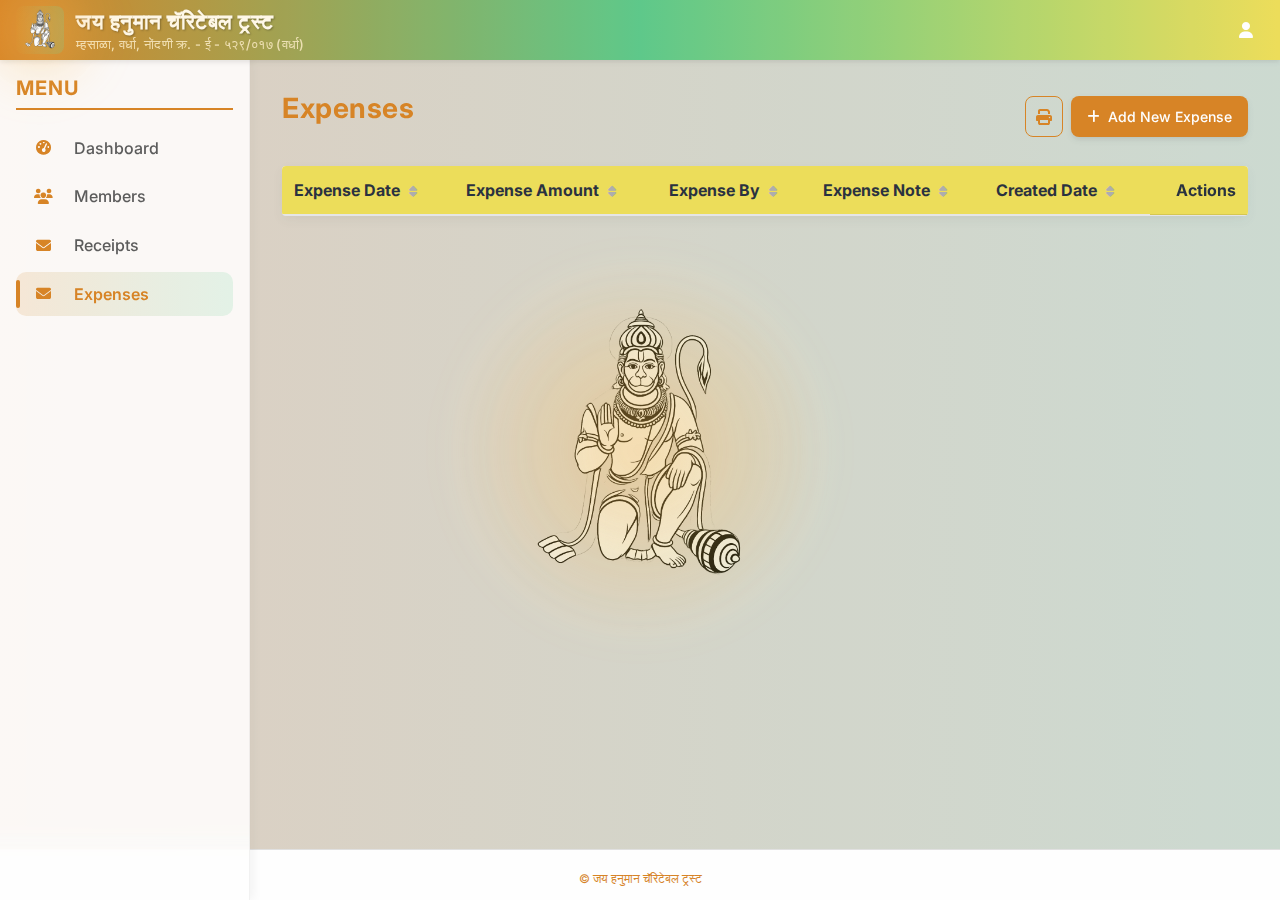
<file: expense.html>
<!DOCTYPE html>
<html lang="en">

<head>
    <meta charset="UTF-8">
    <meta name="viewport" content="width=device-width, initial-scale=1.0">
    <title>Expenses</title>
    <!-- Bootstrap CSS -->
    <link href="https://cdn.jsdelivr.net/npm/bootstrap@5.3.0/dist/css/bootstrap.min.css" rel="stylesheet">
    <!-- Font Awesome -->
    <link rel="stylesheet" href="https://cdnjs.cloudflare.com/ajax/libs/font-awesome/6.4.0/css/all.min.css">
    <!-- Example for Inter -->
    <link href="https://fonts.googleapis.com/css2?family=Inter:wght@400;600&display=swap" rel="stylesheet">

    <!-- Custom CSS -->
    <link rel="stylesheet" href="expense.css">
</head>

<body>
    <!-- Loader -->
    <div class="loader-container" id="loader">
        <div class="loader"></div>
        <div class="loader-text">Loading...</div>
    </div>

    <!-- Navbar -->
    <nav class="navbar">
        <div class="navbar-container">
            <div class="d-flex align-items-center">
                <div class="sidebar-toggle me-2" id="sidebarToggle">
                    <i class="fas fa-bars"></i>
                </div>
                <div class="logo-container">
                    <div class="logo-glow-wrapper">
                        <img src="Hanumanji.png" alt="Logo" class="logo-img">
                    </div>
                    <div class="logo-text">
                        <div class="main-heading">जय हनुमान चॅरिटेबल ट्रस्ट</div>
                        <div class="subheading">म्हसाळा, वर्धा, नोंदणी क्र. - ई - ५२९/०१७ (वर्धा)</div>
                    </div>
                </div>
            </div>

            <div class="dropdown">
                <div class="user-icon" id="userIcon" data-bs-toggle="dropdown" aria-expanded="false">
                    <i class="fas fa-user"></i>
                </div>
                <ul class="dropdown-menu dropdown-menu-end" id="dropdownMenu">
                    <li><a class="dropdown-item" href="#"><i class="fas fa-user me-2"></i> Profile</a></li>
                    <li><a class="dropdown-item" href="#"><i class="fas fa-cog me-2"></i> Settings</a></li>
                    <li><a class="dropdown-item" href="#"><i class="fas fa-question-circle me-2"></i> Help</a></li>
                    <li>
                        <hr class="dropdown-divider">
                    </li>
                    <li><a class="dropdown-item text-danger fw-bold" href="#"><i class="fas fa-sign-out-alt me-2"></i>
                            Logout</a></li>
                </ul>
            </div>
        </div>
    </nav>

    <!-- Sidebar Backdrop -->
    <div class="sidebar-backdrop" id="sidebarBackdrop"></div>

    <!-- Sidebar -->
    <aside class="sidebar" id="sidebar">
        <h5 class="sidebar-header mb-3">Menu</h5>
        <ul class="nav flex-column sidebar-menu">
            <li class="nav-item">
                <a class="nav-link" href="index.html" id="dashboard-link">
                    <i class="fas fa-tachometer-alt me-2"></i> Dashboard
                </a>
            </li>
            <li class="nav-item">
                <a class="nav-link" href="members.html" id="members-link">
                    <i class="fas fa-users me-2"></i> Members
                </a>
            </li>
            <li class="nav-item">
                <a class="nav-link active" href="receipt.html" id="receipt-link">
                    <i class="fas fa-envelope me-2"></i> Receipts
                </a>
            </li>
            <li class="nav-item">
                <a class="nav-link active" href="expense.html" id="expense-link">
                    <i class="fas fa-envelope me-2"></i> Expenses
                </a>
            </li>
        </ul>
    </aside>

    <!-- Main Content -->
    <main class="main-content" id="mainContent">
        <!-- Page Header -->
        <div class="page-header d-flex justify-content-between align-items-center flex-column flex-sm-row">
            <h1 class="page-title">Expenses</h1>
        
            <div class="header-actions d-flex gap-2">
                <button id="btn-print" class="print-btn" title="Print">
                    <i class="fas fa-print"></i>
                </button>
        
                <button id="btn-add-receipt" class="add-expense-btn">
                    <i class="fas fa-plus"></i>
                    <span>Add New Expense</span>
                </button>
            </div>
        </div>
        

        <!-- Members Table -->
        <div class="table-container">
            <div class="table-responsive">
                <table class="table table-hover" id="members-table">
                    <thead>
                        <tr>
                            <th class="sortable" data-sort="date">Expense Date <i class="fas fa-sort"></i></th>
                            <th class="sortable" data-sort="amount">Expense Amount <i class="fas fa-sort"></i></th>
                            <th class="sortable" data-sort="name">Expense By <i class="fas fa-sort"></i></th>
                            <th class="sortable" data-sort="note">Expense Note <i class="fas fa-sort"></i></th>
                            <th class="sortable" data-sort="cdate">Created Date <i class="fas fa-sort"></i></th>
                            <th class="text-end">Actions</th>
                        </tr>
                    </thead>
                    <tbody id="members-tbody">
                        <!-- Dynamic content will be inserted here -->
                    </tbody>
                </table>
            </div>
        </div>
    </main>

    <!-- Footer -->
    <footer class="footer">
        <div class="container-fluid">
            <div class="footer-links">
                <!-- Optional links -->
                <!-- <a href="#" class="footer-link">Privacy Policy</a>
            <a href="#" class="footer-link">Terms</a> -->
            </div>
            <p class="copyright">
                &copy; जय हनुमान चॅरिटेबल ट्रस्ट
            </p>
        </div>
    </footer>


    <!-- Expense Modal -->
    <div class="modal fade" id="expense-modal" tabindex="-1" aria-hidden="true">
        <div class="modal-dialog modal-dialog-centered modal-lg">
            <div class="modal-content shadow-lg">
                <div class="modal-header bg-light border-bottom">
                    <h5 class="modal-title" id="modal-title">Add New Expense</h5>
                    <button type="button" class="btn-close" id="btn-cancel" data-bs-dismiss="modal"
                        aria-label="Close"></button>
                </div>
                <div class="modal-body px-4 py-3">
                    <form id="memberForm">
                        <div class="row g-3">
                            <!-- Expense Date -->
                            <div class="col-md-6 position-relative">
                                <label for="expense-date" class="form-label fw-semibold">
                                    <i class="bi bi-calendar-date me-1 text-primary" data-bs-toggle="tooltip"
                                        title="Select the date of the expense"></i>
                                    Expense Date ( खर्च दिनांक )
                                </label>
                                <input type="date" class="form-control shadow-sm" id="expense-date" required>
                            </div>

                            <!-- Expense Amount -->
                            <div class="col-md-6 position-relative">
                                <label for="expense-amount" class="form-label fw-semibold">
                                    <i class="bi bi-currency-rupee me-1 text-success" data-bs-toggle="tooltip"
                                        title="Enter the total expense amount"></i>
                                    Expense Amount ( खर्च रक्कम )
                                </label>
                                <input type="number" class="form-control shadow-sm" id="expense-amount" required>
                            </div>

                            <!-- Member Name -->
                            <div class="col-12 position-relative">
                                <label for="expense-member-name" class="form-label fw-semibold">
                                    <i class="bi bi-person-circle me-1 text-info" data-bs-toggle="tooltip"
                                        title="Enter or search for the member's name"></i>
                                    Name ( नाव )
                                </label>
                                <input type="text" class="form-control shadow-sm" id="expense-member-name"
                                    list="members-list" autocomplete="off" required
                                    placeholder="Start typing to search members...">
                                <datalist id="members-list">
                                    <!-- Options loaded dynamically -->
                                </datalist>
                                <input type="hidden" id="expense-member-id" value="">
                            </div>

                            <!-- Expense Note -->
                            <div class="col-12 position-relative">
                                <label for="expense-note" class="form-label fw-semibold">
                                    <i class="bi bi-journal-text me-1 text-warning" data-bs-toggle="tooltip"
                                        title="Add a short note or purpose of the expense"></i>
                                    Expense Note ( खर्चाची नोंद )
                                </label>
                                <textarea class="form-control shadow-sm" id="expense-note" rows="3" required></textarea>
                            </div>

                            <input type="hidden" id="edit-expense-id" value="">
                        </div>

                        <div class="d-flex justify-content-end gap-2 mt-4">
                            <button type="button" class="btn btn-outline-secondary px-4"
                                style="font-size: 12px;height: 30px;" data-bs-dismiss="modal"
                                id="btn-cancel">Cancel</button>
                            <button type="button" class="btn btn-primary px-4" style="font-size: 12px;height: 30px;"
                                id="btn-save">Save Expense</button>
                        </div>
                    </form>
                </div>
            </div>
        </div>
    </div>


    <!-- Bootstrap Bundle with Popper -->
    <script src="https://cdn.jsdelivr.net/npm/bootstrap@5.3.0/dist/js/bootstrap.bundle.min.js"></script>
    <script src="expense.js"></script>
</body>

</html>
</file>
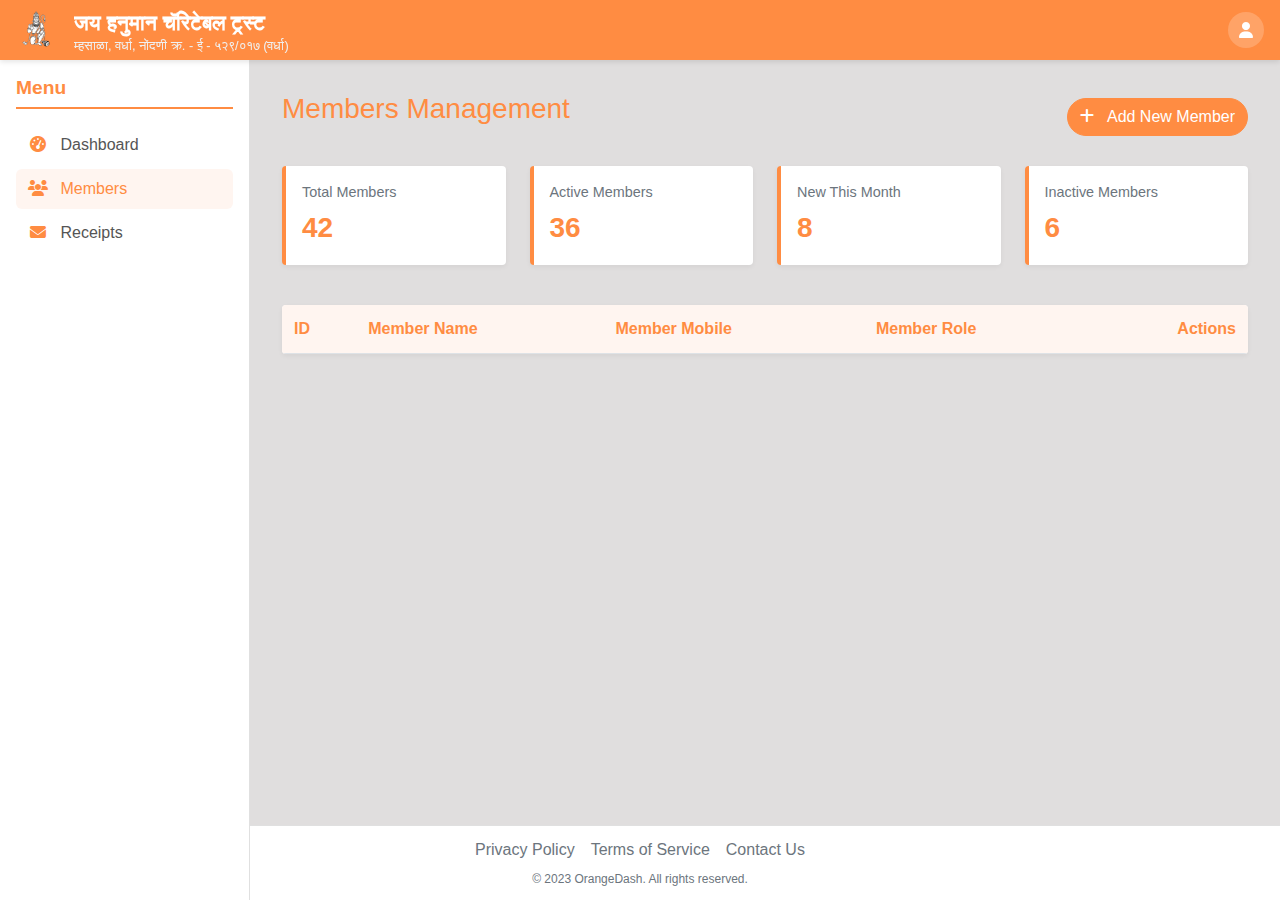
<file: members.html>
<!DOCTYPE html>
<html lang="en">

<head>
    <meta charset="UTF-8">
    <meta name="viewport" content="width=device-width, initial-scale=1.0">
    <title>Trust Members</title>
    <!-- Bootstrap CSS -->
    <link href="https://cdn.jsdelivr.net/npm/bootstrap@5.3.0/dist/css/bootstrap.min.css" rel="stylesheet">
    <!-- Font Awesome -->
    <link rel="stylesheet" href="https://cdnjs.cloudflare.com/ajax/libs/font-awesome/6.4.0/css/all.min.css">
    <!-- Custom CSS -->
    <style>
        :root {
            --primary-color: #ff8c42;
            --primary-hover: #e07d3a;
            --light-bg: #f9f9f9;
            --card-shadow: 0 2px 5px rgba(0, 0, 0, 0.05);
            --sidebar-width: 250px;
            --navbar-height: 60px;
        }

        * {
            box-sizing: border-box;
        }

        body {
            font-family: 'Bahnschrift', sans-serif;
            background-color: #e0dede;
            margin: 0;
            padding: 0;
            min-height: 100vh;
            display: flex;
            flex-direction: column;
            overflow-x: hidden;
        }

        /* Navbar Styles */
        .navbar {
            background-color: var(--primary-color);
            color: white;
            box-shadow: 0 2px 5px rgba(0, 0, 0, 0.1);
            position: fixed;
            top: 0;
            left: 0;
            right: 0;
            height: var(--navbar-height);
            z-index: 1000;
            padding: 0.5rem 1rem;
        }

        .navbar-container {
            display: flex;
            align-items: center;
            justify-content: space-between;
            width: 100%;
            height: 100%;
        }

        .logo-container {
            display: flex;
            align-items: center;
            gap: 10px;
        }

        .logo-img {
            height: 40px;
            width: auto;
            margin-right: 0.5rem;
        }

        .logo-text {
            white-space: nowrap;
            overflow: hidden;
            text-overflow: ellipsis;
        }

        .logo-text .main-heading {
            font-size: 1rem;
            font-weight: bold;
            margin: 0;
        }

        .logo-text .subheading {
            font-size: 0.65rem;
            font-weight: 400;
            color: #f0f0f0;
            margin: 0;
            line-height: 1.2;
            display: none;
        }

        .sidebar-toggle, .user-icon {
            background: rgba(255, 255, 255, 0.2);
            width: 36px;
            height: 36px;
            border-radius: 50%;
            display: flex;
            align-items: center;
            justify-content: center;
            transition: all 0.3s;
            color: white;
            cursor: pointer;
            flex-shrink: 0;
        }

        .sidebar-toggle:hover, .user-icon:hover {
            background: rgba(255, 255, 255, 0.3);
        }

        .dropdown-menu {
            border-radius: 8px;
            box-shadow: 0 2px 10px rgba(0, 0, 0, 0.1);
            border: none;
        }

        .dropdown-item:hover {
            background-color: #fff5f0;
            color: var(--primary-color);
        }

        .dropdown-item i {
            width: 20px;
            text-align: center;
            margin-right: 8px;
            color: var(--primary-color);
        }

        /* Sidebar Styles */
        .sidebar {
            background-color: white;
            color: #333;
            width: var(--sidebar-width);
            position: fixed;
            top: var(--navbar-height);
            bottom: 0;
            left: calc(-1 * var(--sidebar-width));
            z-index: 900;
            transition: transform 0.3s ease;
            overflow-y: auto;
            padding: 1rem;
            border-right: 1px solid #e0e0e0;
        }

        .sidebar.active {
            transform: translateX(var(--sidebar-width));
        }

        .sidebar-backdrop {
            position: fixed;
            top: var(--navbar-height);
            left: 0;
            right: 0;
            bottom: 0;
            background-color: rgba(0, 0, 0, 0.5);
            z-index: 800;
            display: none;
        }

        .sidebar-header {
            font-size: 1.2rem;
            font-weight: bold;
            color: var(--primary-color);
            border-bottom: 2px solid var(--primary-color);
            padding-bottom: 0.5rem;
            margin-bottom: 1rem;
        }

        .sidebar-menu .nav-link {
            color: #555;
            border-radius: 6px;
            padding: 0.5rem 0.75rem;
            margin-bottom: 0.25rem;
        }

        .sidebar-menu .nav-link:hover,
        .sidebar-menu .nav-link.active {
            background-color: #fff5f0;
            color: var(--primary-color);
        }

        .sidebar-menu .nav-link i {
            width: 20px;
            text-align: center;
            color: var(--primary-color);
            margin-right: 0.5rem;
        }

        .main-content {
            margin-top: var(--navbar-height);
            padding: 1rem;
            transition: margin-left 0.3s ease;
        }

        .sidebar-open .main-content {
            margin-left: var(--sidebar-width);
        }

        .page-title {
            color: var(--primary-color);
            font-size: 1.5rem;
            margin-bottom: 1rem;
        }

        .btn-primary {
            background-color: var(--primary-color);
            border-color: var(--primary-color);
        }

        .btn-primary:hover {
            background-color: var(--primary-hover);
            border-color: var(--primary-hover);
        }

        /* Stats Cards */
        .stat-card {
            background-color: white;
            border-left: 4px solid var(--primary-color);
            box-shadow: var(--card-shadow);
            padding: 1rem;
            border-radius: 0.25rem;
            height: 100%;
        }

        .stat-title {
            color: #6c757d;
            font-size: 0.85rem;
            margin-bottom: 0.25rem;
        }

        .stat-value {
            color: var(--primary-color);
            font-weight: bold;
            font-size: 1.5rem;
            margin: 0;
        }

        /* Table Styles */
        .table-container {
            background-color: white;
            border-radius: 0.25rem;
            box-shadow: var(--card-shadow);
            overflow: hidden;
        }

        .table {
            margin-bottom: 0;
            width: 100%;
        }

        .table th {
            background-color: #fff5f0;
            color: var(--primary-color);
            padding: 0.75rem;
            white-space: nowrap;
        }

        .table td {
            padding: 0.75rem;
            vertical-align: middle;
        }

        .table-hover tbody tr:hover {
            background-color: #fffaf5;
        }

        .action-btn {
            border: none;
            background: none;
            padding: 0.25rem;
            font-size: 1rem;
        }

        .view-btn {
            color: #3498db;
        }

        .edit-btn {
            color: #2ecc71;
        }

        .delete-btn {
            color: #e74c3c;
        }

        /* Footer Styles */
        .footer {
            background-color: white;
            border-top: 1px solid #e0e0e0;
            padding: 0.75rem 1rem;
            margin-top: auto;
        }

        .footer-links {
            display: flex;
            justify-content: center;
            flex-wrap: wrap;
            margin-bottom: 0.5rem;
        }

        .footer-link {
            padding: 0 0.5rem;
            color: #6c757d;
            text-decoration: none;
        }

        .footer-link:hover {
            color: var(--primary-color);
        }

        .copyright {
            text-align: center;
            color: #6c757d;
            font-size: 0.75rem;
            margin: 0;
        }

        /* Loader styles */
        .loader-container {
            position: fixed;
            top: 0;
            left: 0;
            width: 100%;
            height: 100%;
            background-color: rgba(255, 255, 255, 0.8);
            display: flex;
            flex-direction: column;
            justify-content: center;
            align-items: center;
            z-index: 9999;
        }

        .loader {
            border: 5px solid #f3f3f3;
            border-top: 5px solid var(--primary-color);
            border-radius: 50%;
            width: 50px;
            height: 50px;
            animation: spin 1s linear infinite;
            margin-bottom: 15px;
        }

        .loader-text {
            color: var(--primary-color);
            font-weight: bold;
        }

        @keyframes spin {
            0% { transform: rotate(0deg); }
            100% { transform: rotate(360deg); }
        }

        /* Modal styles */
        .modal-header {
            border-bottom-color: #eee;
        }

        .modal-title {
            color: var(--primary-color);
        }

        .form-control:focus, .form-select:focus {
            border-color: var(--primary-color);
            box-shadow: 0 0 0 0.25rem rgba(255, 140, 66, 0.25);
        }

        /* Responsive adjustments */
        @media (min-width: 576px) {
            .logo-text .main-heading {
                font-size: 1.1rem;
            }
            
            .logo-text .subheading {
                display: block;
            }
            
            .main-content {
                padding: 1.5rem;
            }
        }

        @media (min-width: 768px) {
            .sidebar {
                transform: translateX(0);
                left: 0;
            }
            
            .sidebar-backdrop {
                display: none !important;
            }
            
            .main-content {
                margin-left: var(--sidebar-width);
            }
            
            .sidebar-toggle {
                display: none;
            }
            
            .logo-text .main-heading {
                font-size: 1.2rem;
            }
            
            .logo-text .subheading {
                font-size: 0.7rem;
            }
            
            .page-title {
                font-size: 1.75rem;
            }
        }

        @media (min-width: 992px) {
            .main-content {
                padding: 2rem;
            }
            
            .stat-title {
                font-size: 0.9rem;
            }
            
            .stat-value {
                font-size: 1.75rem;
            }
        }

        @media (min-width: 1200px) {
            .logo-text .main-heading {
                font-size: 1.3rem;
            }
            
            .logo-text .subheading {
                font-size: 0.8rem;
            }
        }

        /* Print styles */
        @media print {
            .navbar, .sidebar, .footer {
                display: none;
            }
            
            .main-content {
                margin: 0;
                padding: 0;
            }
        }
    </style>
</head>

<body>
    <!-- Loader -->
    <div class="loader-container" id="loader">
        <div class="loader"></div>
        <div class="loader-text">Loading...</div>
    </div>

    <!-- Navbar -->
    <nav class="navbar">
        <div class="navbar-container">
            <div class="d-flex align-items-center">
                <div class="sidebar-toggle me-2" id="sidebarToggle">
                    <i class="fas fa-bars"></i>
                </div>
                <div class="logo-container">
                    <img src="Hanumanji.png" alt="Logo" class="logo-img">
                    <div class="logo-text">
                        <div class="main-heading">जय हनुमान चॅरिटेबल ट्रस्ट</div>
                        <div class="subheading">म्हसाळा, वर्धा, नोंदणी क्र. - ई - ५२९/०१७ (वर्धा)</div>
                    </div>
                </div>
            </div>

            <div class="dropdown">
                <div class="user-icon" id="userIcon" data-bs-toggle="dropdown" aria-expanded="false">
                    <i class="fas fa-user"></i>
                </div>
                <ul class="dropdown-menu dropdown-menu-end" id="dropdownMenu">
                    <li><a class="dropdown-item" href="#"><i class="fas fa-user me-2"></i> Profile</a></li>
                    <li><a class="dropdown-item" href="#"><i class="fas fa-cog me-2"></i> Settings</a></li>
                    <li><a class="dropdown-item" href="#"><i class="fas fa-question-circle me-2"></i> Help</a></li>
                    <li><hr class="dropdown-divider"></li>
                    <li><a class="dropdown-item text-danger fw-bold" href="#"><i class="fas fa-sign-out-alt me-2"></i> Logout</a></li>
                </ul>
            </div>
        </div>
    </nav>

    <!-- Sidebar Backdrop -->
    <div class="sidebar-backdrop" id="sidebarBackdrop"></div>

    <!-- Sidebar -->
    <aside class="sidebar" id="sidebar">
        <h5 class="sidebar-header mb-3">Menu</h5>
        <ul class="nav flex-column sidebar-menu">
            <li class="nav-item">
                <a class="nav-link" href="index.html" id="dashboard-link">
                    <i class="fas fa-tachometer-alt me-2"></i> Dashboard
                </a>
            </li>
            <li class="nav-item">
                <a class="nav-link active" href="members.html" id="members-link">
                    <i class="fas fa-users me-2"></i> Members
                </a>
            </li>
            <li class="nav-item">
                <a class="nav-link" href="receipt.html" id="receipt-link">
                    <i class="fas fa-envelope me-2"></i> Receipts
                </a>
            </li>
        </ul>
    </aside>

    <!-- Main Content -->
    <main class="main-content" id="mainContent">
        <!-- Page Header -->
        <div class="d-flex justify-content-between align-items-center mb-4 flex-column flex-sm-row">
            <h1 class="page-title">Members Management</h1>
            <button class="btn btn-primary rounded-pill mt-2 mt-sm-0" id="btn-add-member">
                <i class="fas fa-plus me-2"></i> Add New Member
            </button>
        </div>

        <!-- Stats Cards -->
        <div class="row mb-4">
            <div class="col-6 col-md-3 mb-3">
                <div class="stat-card">
                    <div class="stat-title">Total Members</div>
                    <div class="stat-value">42</div>
                </div>
            </div>
            <div class="col-6 col-md-3 mb-3">
                <div class="stat-card">
                    <div class="stat-title">Active Members</div>
                    <div class="stat-value">36</div>
                </div>
            </div>
            <div class="col-6 col-md-3 mb-3">
                <div class="stat-card">
                    <div class="stat-title">New This Month</div>
                    <div class="stat-value">8</div>
                </div>
            </div>
            <div class="col-6 col-md-3 mb-3">
                <div class="stat-card">
                    <div class="stat-title">Inactive Members</div>
                    <div class="stat-value">6</div>
                </div>
            </div>
        </div>

        <!-- Members Table -->
        <div class="table-container">
            <div class="table-responsive">
                <table class="table table-hover" id="members-table">
                    <thead>
                        <tr>
                            <th>ID</th>
                            <th>Member Name</th>
                            <th>Member Mobile</th>
                            <th>Member Role</th>
                            <th class="text-end">Actions</th>
                        </tr>
                    </thead>
                    <tbody id="members-tbody">
                        <!-- Dynamic content will be inserted here -->
                    </tbody>
                </table>
            </div>
        </div>
    </main>

    <!-- Footer -->
    <footer class="footer">
        <div class="container-fluid">
            <div class="footer-links">
                <a href="#" class="footer-link">Privacy Policy</a>
                <a href="#" class="footer-link">Terms of Service</a>
                <a href="#" class="footer-link">Contact Us</a>
            </div>
            <p class="copyright">&copy; 2023 OrangeDash. All rights reserved.</p>
        </div>
    </footer>

    <!-- Member Modal -->
    <div class="modal fade" id="member-modal" tabindex="-1" aria-hidden="true">
        <div class="modal-dialog modal-dialog-centered">
            <div class="modal-content">
                <div class="modal-header">
                    <h5 class="modal-title" id="modal-title">Add New Member</h5>
                    <button type="button" class="btn-close" data-bs-dismiss="modal" aria-label="Close"></button>
                </div>
                <div class="modal-body">
                    <form id="memberForm">
                        <div class="mb-3">
                            <label for="firstName" class="form-label">First Name (प्रथम नाम)</label>
                            <input type="text" class="form-control" id="firstName" required>
                        </div>

                        <div class="mb-3">
                            <label for="lastName" class="form-label">Last Name (सरनेम)</label>
                            <input type="text" class="form-control" id="lastName" required>
                        </div>

                        <div class="mb-3">
                            <label for="mobile" class="form-label">Mobile (मोबाइल नंबर)</label>
                            <input type="tel" class="form-control" id="mobile" pattern="[0-9]{10}" inputmode="numeric" maxlength="10" required>
                        </div>

                        <div class="mb-3">
                            <label for="email" class="form-label">Email (ईमेल पता)</label>
                            <input type="email" class="form-control" id="email" required>
                        </div>

                        <div class="mb-3">
                            <label for="role" class="form-label">Role (पदनाम)</label>
                            <select id="role" class="form-select" required>
                                <option value="">Select a role</option>
                                <option value="Adhyaksha (अध्यक्ष)">Adhyaksha (अध्यक्ष)</option>
                                <option value="Upadhyaksha (उपाध्यक्ष)">Upadhyaksha (उपाध्यक्ष)</option>
                                <option value="Koshadhyaksha (कोषाध्यक्ष)">Koshadhyaksha (कोषाध्यक्ष)</option>
                                <option value="Sadasya (सदस्य)">Sadasya (सदस्य)</option>
                            </select>
                        </div>

                        <input type="hidden" id="edit-member-id" value="">

                        <div class="d-flex justify-content-end gap-2 mt-4">
                            <button type="button" class="btn btn-secondary" data-bs-dismiss="modal">Cancel</button>
                            <button type="button" class="btn btn-primary" id="btn-save-member">Add Member</button>
                        </div>
                    </form>
                </div>
            </div>
        </div>
    </div>

    <!-- Bootstrap Bundle with Popper -->
    <script src="https://cdn.jsdelivr.net/npm/bootstrap@5.3.0/dist/js/bootstrap.bundle.min.js"></script>
    
    <!-- JavaScript -->
    <script>
        // Replace with your web app URL from Apps Script
        const scriptUrl = 'https://script.google.com/macros/s/AKfycbz2Dcq28o3NEUTnDBklm0QuTMONwUqIXAuOt0_v9NnmjctfAeS0YutIl9gsIV8ZwJtm/exec';
        let allRecords = []; // Store all records for easy access

        // Initialize Bootstrap components
        document.addEventListener('DOMContentLoaded', function() {
            // Initialize modal
            const memberModal = new bootstrap.Modal(document.getElementById('member-modal'));
            
            // Toggle sidebar on mobile
            const sidebar = document.getElementById('sidebar');
            const sidebarToggle = document.getElementById('sidebarToggle');
            const sidebarBackdrop = document.getElementById('sidebarBackdrop');
            const mainContent = document.getElementById('mainContent');
            
            sidebarToggle.addEventListener('click', function() {
                sidebar.classList.toggle('active');
                mainContent.classList.toggle('sidebar-open');
                if (sidebar.classList.contains('active')) {
                    sidebarBackdrop.style.display = 'block';
                    document.body.style.overflow = 'hidden';
                } else {
                    sidebarBackdrop.style.display = 'none';
                    document.body.style.overflow = '';
                }
            });
            
            sidebarBackdrop.addEventListener('click', function() {
                sidebar.classList.remove('active');
                mainContent.classList.remove('sidebar-open');
                sidebarBackdrop.style.display = 'none';
                document.body.style.overflow = '';
            });

            // Show modal for adding new member
            document.getElementById('btn-add-member').addEventListener('click', function() {
                document.getElementById('modal-title').textContent = 'Add New Member';
                document.getElementById('btn-save-member').textContent = 'Add Member';
                document.getElementById('edit-member-id').value = '';
                resetInputs();
                memberModal.show();
            });

            // Set active sidebar link based on current page
            setActiveSidebarLink();
            
            // Initial data load
            loadData();
        });

        // Load data and populate table
        function loadData() {
            showLoader();
            fetch(scriptUrl + '?sheet=Sheet2')
                .then(response => response.json())
                .then(data => {
                    if (data.records && data.records.length > 0) {
                        allRecords = data.records;
                        renderTable(allRecords);
                    }
                    hideLoader();
                })
                .catch(error => {
                    hideLoader();
                    console.error('Error loading data:', error);
                    alert('Failed to load data. Please try again later.');
                });
        }

        // Render table with records
        function renderTable(records) {
            const tableBody = document.getElementById('members-tbody');
            tableBody.innerHTML = '';

            records.forEach((record, index) => {
                const row = document.createElement('tr');
                const id = `#${String(index + 1).padStart(3, '0')}`;

                row.innerHTML = `
                    <td>${id}</td>
                    <td>${record.fullname || ''}</td>
                    <td>${record.mobile || ''}</td>
                    <td>${record.role || ''}</td>
                    <td class="text-end">
                        <div class="d-flex justify-content-end gap-2">
                            <button class="action-btn edit-btn" title="Edit" data-id="${record.memberid || index}">
                                <i class="fas fa-edit"></i>
                            </button>
                        </div>
                    </td>
                `;

                tableBody.appendChild(row);
            });

            // Add event listeners after rendering
            addActionListeners();
        }

        // Add event listeners for action buttons
        function addActionListeners() {
            // Edit record
            document.querySelectorAll('.edit-btn').forEach(btn => {
                btn.addEventListener('click', (e) => {
                    const memberId = e.currentTarget.getAttribute('data-id');
                    editRecord(memberId);
                });
            });
        }

        // Edit record function
        function editRecord(memberId) {
            const record = allRecords.find(r => r.memberid == memberId);
            if (record) {
                // Populate form with record data
                const names = record.fullname.split(' ');
                document.getElementById('firstName').value = names[0] || '';
                document.getElementById('lastName').value = names.slice(1).join(' ') || '';
                document.getElementById('mobile').value = record.mobile || '';
                document.getElementById('email').value = record.email || '';
                document.getElementById('role').value = record.role || '';

                // Store the memberId being edited
                document.getElementById('edit-member-id').value = memberId;

                // Update modal title and button
                document.getElementById('modal-title').textContent = 'Edit Member';
                document.getElementById('btn-save-member').textContent = 'Update Member';

                // Show modal
                const memberModal = new bootstrap.Modal(document.getElementById('member-modal'));
                memberModal.show();
            } else {
                alert('Record not found');
            }
        }

        // Save member function
        document.getElementById('btn-save-member').addEventListener('click', async function(e) {
            e.preventDefault();
            showLoader();
            const today = new Date();
            const formattedDate = today.getDate().toString().padStart(2, '0') + '/' +
                (today.getMonth() + 1).toString().padStart(2, '0') + '/' + today.getFullYear();

            let currentAction = document.getElementById('btn-save-member').textContent.toLowerCase();            
            // Get form values
            const formData = {
                action: currentAction.includes('add') ? 'create' : 'update',
                memberId: currentAction.includes('add') ? generateMemberId() : document.getElementById('edit-member-id').value,
                firstName: capitalizeFirstLetter(document.getElementById('firstName').value),
                lastName: capitalizeFirstLetter(document.getElementById('lastName').value),
                fullName: capitalizeFirstLetter(document.getElementById('firstName').value) + ' ' + 
                         capitalizeFirstLetter(document.getElementById('lastName').value),
                mobile: document.getElementById('mobile').value.trim(),
                email: document.getElementById('email').value.trim(),
                role: document.getElementById('role').value.trim()
            };
            
            if (currentAction.includes('add')) {
                formData.joinDate = formattedDate;
            } else {
                formData.lastUpdatedDate = formattedDate;
            }
            
            try {
                const response = await fetch(scriptUrl + '?sheet=Sheet2', {
                    method: 'POST',
                    body: JSON.stringify(formData),
                    mode: "no-cors",
                    headers: {
                        'Content-Type': 'application/json'
                    }
                });
                
                if (currentAction.includes('add')) {
                    alert(`Member added successfully.`);
                } else {
                    alert(`Member updated successfully.`);
                }
                
                // Reset form and close modal
                document.getElementById('btn-save-member').textContent = 'Add Member';
                document.getElementById('edit-member-id').value = '';
                resetInputs();
                
                // Close modal
                const memberModal = bootstrap.Modal.getInstance(document.getElementById('member-modal'));
                memberModal.hide();
                
                // Reload data
                loadData();
                
            } catch (error) {
                console.error('Error saving member:', error);
                alert('Failed to save member. Please try again.');
                hideLoader();
            }
        });

        function resetInputs() {
            document.getElementById('firstName').value = '';
            document.getElementById('lastName').value = '';
            document.getElementById('mobile').value = '';
            document.getElementById('email').value = '';
            document.getElementById('role').value = '';
        }
        
        function capitalizeFirstLetter(str) {
            return str.trim().charAt(0).toUpperCase() + str.trim().slice(1).toLowerCase();
        }
        
        function generateMemberId() {
            const randomPart = Math.floor(100000000 + Math.random() * 900000000);
            const timestampPart = Date.now() % 10;
            const memberId = parseInt(`${randomPart}${timestampPart}`);
            return String(memberId).padStart(10, '0');
        }

        function setActiveSidebarLink() {
            // Get current page filename
            const currentPage = window.location.pathname.split('/').pop();

            // Remove active class from all links
            document.querySelectorAll('.sidebar-menu .nav-link').forEach(link => {
                link.classList.remove('active');
            });
            // Add active class to current page link
            switch (currentPage) {
                case 'index.html':
                    document.getElementById('dashboard-link').classList.add('active');
                    break;
                case 'members.html':
                    document.getElementById('members-link').classList.add('active');
                    break;
                case 'receipt.html':
                    document.getElementById('receipt-link').classList.add('active');
                    break;
                default:
                    // If none match, you might want to handle this case
                    break;
            }
        }
        // Show loader
        function showLoader() {
            document.getElementById('loader').style.display = 'flex';
        }
        // Hide loader
        function hideLoader() {
            document.getElementById('loader').style.display = 'none';
        }
    </script>
</body>
</html>
</file>
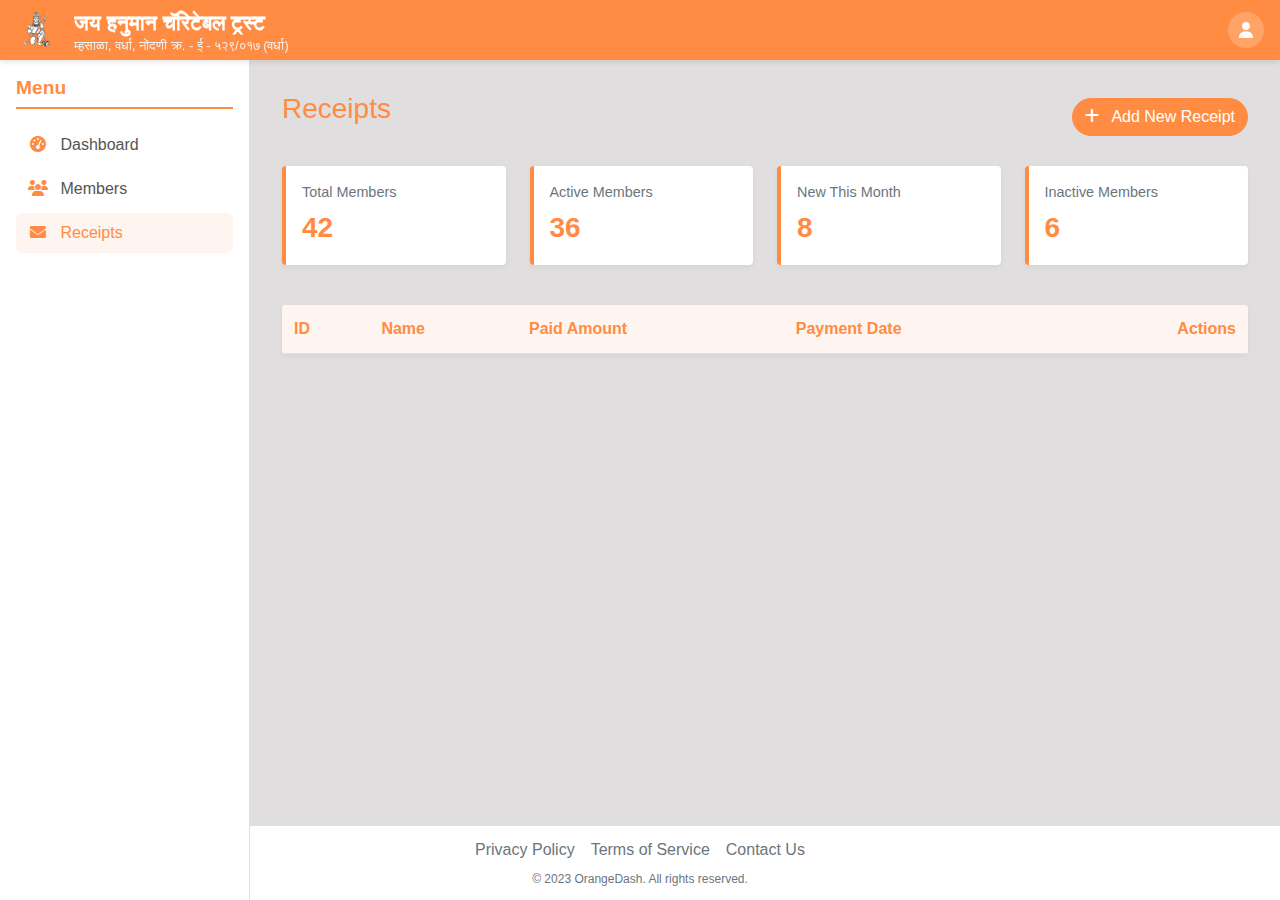
<file: receipt.html>
<!DOCTYPE html>
<html lang="en">

<head>
    <meta charset="UTF-8">
    <meta name="viewport" content="width=device-width, initial-scale=1.0">
    <title>Orange & White Dashboard</title>
    <!-- Bootstrap CSS -->
    <link href="https://cdn.jsdelivr.net/npm/bootstrap@5.3.0/dist/css/bootstrap.min.css" rel="stylesheet">
    <!-- Font Awesome -->
    <link rel="stylesheet" href="https://cdnjs.cloudflare.com/ajax/libs/font-awesome/6.4.0/css/all.min.css">
    <!-- Custom CSS -->
    <style>
        :root {
            --primary-color: #ff8c42;
            --primary-hover: #e07d3a;
            --light-bg: #f9f9f9;
            --card-shadow: 0 2px 5px rgba(0, 0, 0, 0.05);
            --sidebar-width: 250px;
            --navbar-height: 60px;
        }

        * {
            box-sizing: border-box;
        }

        body {
            font-family: 'Bahnschrift', sans-serif;
            background-color: #e0dede;
            margin: 0;
            padding: 0;
            min-height: 100vh;
            display: flex;
            flex-direction: column;
            overflow-x: hidden;
        }

        /* Navbar Styles */
        .navbar {
            background-color: var(--primary-color);
            color: white;
            box-shadow: 0 2px 5px rgba(0, 0, 0, 0.1);
            position: fixed;
            top: 0;
            left: 0;
            right: 0;
            height: var(--navbar-height);
            z-index: 1000;
            padding: 0.5rem 1rem;
        }

        .navbar-container {
            display: flex;
            align-items: center;
            justify-content: space-between;
            width: 100%;
            height: 100%;
        }

        .logo-container {
            display: flex;
            align-items: center;
            gap: 10px;
        }

        .logo-img {
            height: 40px;
            width: auto;
            margin-right: 0.5rem;
        }

        .logo-text {
            white-space: nowrap;
            overflow: hidden;
            text-overflow: ellipsis;
        }

        .logo-text .main-heading {
            font-size: 1rem;
            font-weight: bold;
            margin: 0;
        }

        .logo-text .subheading {
            font-size: 0.65rem;
            font-weight: 400;
            color: #f0f0f0;
            margin: 0;
            line-height: 1.2;
            display: none;
        }

        .sidebar-toggle,
        .user-icon {
            background: rgba(255, 255, 255, 0.2);
            width: 36px;
            height: 36px;
            border-radius: 50%;
            display: flex;
            align-items: center;
            justify-content: center;
            transition: all 0.3s;
            color: white;
            cursor: pointer;
            flex-shrink: 0;
        }

        .sidebar-toggle:hover,
        .user-icon:hover {
            background: rgba(255, 255, 255, 0.3);
        }

        .dropdown-menu {
            border-radius: 8px;
            box-shadow: 0 2px 10px rgba(0, 0, 0, 0.1);
            border: none;
        }

        .dropdown-item:hover {
            background-color: #fff5f0;
            color: var(--primary-color);
        }

        .dropdown-item i {
            width: 20px;
            text-align: center;
            margin-right: 8px;
            color: var(--primary-color);
        }

        /* Sidebar Styles */
        .sidebar {
            background-color: white;
            color: #333;
            width: var(--sidebar-width);
            position: fixed;
            top: var(--navbar-height);
            bottom: 0;
            left: calc(-1 * var(--sidebar-width));
            z-index: 900;
            transition: transform 0.3s ease;
            overflow-y: auto;
            padding: 1rem;
            border-right: 1px solid #e0e0e0;
        }

        .sidebar.active {
            transform: translateX(var(--sidebar-width));
        }

        .sidebar-backdrop {
            position: fixed;
            top: var(--navbar-height);
            left: 0;
            right: 0;
            bottom: 0;
            background-color: rgba(0, 0, 0, 0.5);
            z-index: 800;
            display: none;
        }

        .sidebar-header {
            font-size: 1.2rem;
            font-weight: bold;
            color: var(--primary-color);
            border-bottom: 2px solid var(--primary-color);
            padding-bottom: 0.5rem;
            margin-bottom: 1rem;
        }

        .sidebar-menu .nav-link {
            color: #555;
            border-radius: 6px;
            padding: 0.5rem 0.75rem;
            margin-bottom: 0.25rem;
        }

        .sidebar-menu .nav-link:hover,
        .sidebar-menu .nav-link.active {
            background-color: #fff5f0;
            color: var(--primary-color);
        }

        .sidebar-menu .nav-link i {
            width: 20px;
            text-align: center;
            color: var(--primary-color);
            margin-right: 0.5rem;
        }

        /* Main Content Styles */
        .main-content {
            margin-top: var(--navbar-height);
            padding: 1rem;
            transition: margin-left 0.3s ease;
        }

        .sidebar-open .main-content {
            margin-left: var(--sidebar-width);
        }

        .page-title {
            color: var(--primary-color);
            font-size: 1.5rem;
            margin-bottom: 1rem;
        }

        .btn-primary {
            background-color: var(--primary-color);
            border-color: var(--primary-color);
        }

        .btn-primary:hover {
            background-color: var(--primary-hover);
            border-color: var(--primary-hover);
        }

        /* Stats Cards */
        .stat-card {
            background-color: white;
            border-left: 4px solid var(--primary-color);
            box-shadow: var(--card-shadow);
            padding: 1rem;
            border-radius: 0.25rem;
            height: 100%;
        }

        .stat-title {
            color: #6c757d;
            font-size: 0.85rem;
            margin-bottom: 0.25rem;
        }

        .stat-value {
            color: var(--primary-color);
            font-weight: bold;
            font-size: 1.5rem;
            margin: 0;
        }

        /* Table Styles */
        .table-container {
            background-color: white;
            border-radius: 0.25rem;
            box-shadow: var(--card-shadow);
            overflow: hidden;
        }

        .table {
            margin-bottom: 0;
            width: 100%;
            border-collapse: collapse;
        }

        .table th {
            background-color: #fff5f0;
            color: var(--primary-color);
            padding: 0.75rem;
            text-align: left;
            white-space: nowrap;
        }

        .table td {
            padding: 0.75rem;
            vertical-align: middle;
        }

        .table-hover tbody tr:hover {
            background-color: #fffaf5;
        }

        .action-btn {
            border: none;
            background: none;
            padding: 0.25rem;
            font-size: 0.95rem;
            cursor: pointer;
        }

        .view-btn {
            color: #3498db;
        }

        .edit-btn {
            color: #2ecc71;
        }

        .delete-btn {
            color: #e74c3c;
        }

        /* Mobile Layout */
        @media (max-width: 768px) {
            .table thead {
                display: none;
            }

            .table tbody,
            .table tbody tr,
            .table tbody td {
                display: block;
                width: 100%;
            }

            .mobile-card {
                background: white;
                border: 1px solid #ddd;
                border-radius: 0.5rem;
                padding: 1rem;
                margin-bottom: 1rem;
                box-shadow: 0 1px 3px rgba(0, 0, 0, 0.1);
            }

            .card-header {
                display: flex;
                justify-content: space-between;
                align-items: center;
                margin-bottom: 0.75rem;
                padding-bottom: 0.5rem;
                border-bottom: 1px solid #eee;
            }

            .card-id {
                font-weight: bold;
                color: var(--primary-color);
                font-size: 1rem;
            }

            .card-name {
                font-weight: bold;
                font-size: 1.1rem;
                margin: 0.5rem 0;
            }

            .card-amounts {
                display: flex;
                gap: 3rem;
                margin: 0.75rem 0;
                flex-wrap: wrap;
            }

            .amount-item {
                display: flex;
                flex-direction: column;
            }

            .amount-label {
                font-size: 0.8rem;
                color: #666;
            }

            .amount-value {
                font-weight: bold;
                font-size: 1rem;
            }

            .card-footer {
                display: flex;
                justify-content: space-between;
                align-items: center;
                margin-top: 0.75rem;
                padding-top: 0.5rem;
                border-top: 1px solid #eee;
            }

            .card-date {
                font-size: 0.85rem;
                color: #666;
            }

            .card-actions {
                display: flex;
                gap: 0.75rem;
            }

            .action-btn {
                background: none;
                border: none;
                font-size: 1rem;
                cursor: pointer;
                padding: 0.25rem;
            }

            .edit-btn {
                color: #2ecc71;
            }

            .delete-btn {
                color: #e74c3c;
            }

            .view-btn {
                color: #3498db;
            }
        }





        /* Footer Styles */
        .footer {
            background-color: white;
            border-top: 1px solid #e0e0e0;
            padding: 0.75rem 1rem;
            margin-top: auto;
        }

        .footer-links {
            display: flex;
            justify-content: center;
            flex-wrap: wrap;
            margin-bottom: 0.5rem;
        }

        .footer-link {
            padding: 0 0.5rem;
            color: #6c757d;
            text-decoration: none;
        }

        .footer-link:hover {
            color: var(--primary-color);
        }

        .copyright {
            text-align: center;
            color: #6c757d;
            font-size: 0.75rem;
            margin: 0;
        }

        /* Loader styles */
        .loader-container {
            position: fixed;
            top: 0;
            left: 0;
            width: 100%;
            height: 100%;
            background-color: rgba(255, 255, 255, 0.8);
            display: flex;
            flex-direction: column;
            justify-content: center;
            align-items: center;
            z-index: 9999;
        }

        .loader {
            border: 5px solid #f3f3f3;
            border-top: 5px solid var(--primary-color);
            border-radius: 50%;
            width: 50px;
            height: 50px;
            animation: spin 1s linear infinite;
            margin-bottom: 15px;
        }

        .loader-text {
            color: var(--primary-color);
            font-weight: bold;
        }

        @keyframes spin {
            0% {
                transform: rotate(0deg);
            }

            100% {
                transform: rotate(360deg);
            }
        }

        /* Modal styles */
        .modal-header {
            border-bottom-color: #eee;
        }

        .modal-title {
            color: var(--primary-color);
        }

        .form-control:focus,
        .form-select:focus {
            border-color: var(--primary-color);
            box-shadow: 0 0 0 0.25rem rgba(255, 140, 66, 0.25);
        }

        /* Responsive adjustments */
        @media (min-width: 576px) {
            .logo-text .main-heading {
                font-size: 1.1rem;
            }

            .logo-text .subheading {
                display: block;
            }

            .main-content {
                padding: 1.5rem;
            }
        }

        @media (min-width: 768px) {
            .sidebar {
                transform: translateX(0);
                left: 0;
            }

            .sidebar-backdrop {
                display: none !important;
            }

            .main-content {
                margin-left: var(--sidebar-width);
            }

            .sidebar-toggle {
                display: none;
            }

            .logo-text .main-heading {
                font-size: 1.2rem;
            }

            .logo-text .subheading {
                font-size: 0.7rem;
            }

            .page-title {
                font-size: 1.75rem;
            }
        }

        @media (min-width: 992px) {
            .main-content {
                padding: 2rem;
            }

            .stat-title {
                font-size: 0.9rem;
            }

            .stat-value {
                font-size: 1.75rem;
            }
        }

        @media (min-width: 1200px) {
            .logo-text .main-heading {
                font-size: 1.3rem;
            }

            .logo-text .subheading {
                font-size: 0.8rem;
            }
        }

        /* Print styles */
        @media print {

            .navbar,
            .sidebar,
            .footer {
                display: none;
            }

            .main-content {
                margin: 0;
                padding: 0;
            }
        }
    </style>
</head>

<body>
    <!-- Loader -->
    <div class="loader-container" id="loader">
        <div class="loader"></div>
        <div class="loader-text">Loading...</div>
    </div>

    <!-- Navbar -->
    <nav class="navbar">
        <div class="navbar-container">
            <div class="d-flex align-items-center">
                <div class="sidebar-toggle me-2" id="sidebarToggle">
                    <i class="fas fa-bars"></i>
                </div>
                <div class="logo-container">
                    <img src="Hanumanji.png" alt="Logo" class="logo-img">
                    <div class="logo-text">
                        <div class="main-heading">जय हनुमान चॅरिटेबल ट्रस्ट</div>
                        <div class="subheading">म्हसाळा, वर्धा, नोंदणी क्र. - ई - ५२९/०१७ (वर्धा)</div>
                    </div>
                </div>
            </div>

            <div class="dropdown">
                <div class="user-icon" id="userIcon" data-bs-toggle="dropdown" aria-expanded="false">
                    <i class="fas fa-user"></i>
                </div>
                <ul class="dropdown-menu dropdown-menu-end" id="dropdownMenu">
                    <li><a class="dropdown-item" href="#"><i class="fas fa-user me-2"></i> Profile</a></li>
                    <li><a class="dropdown-item" href="#"><i class="fas fa-cog me-2"></i> Settings</a></li>
                    <li><a class="dropdown-item" href="#"><i class="fas fa-question-circle me-2"></i> Help</a></li>
                    <li>
                        <hr class="dropdown-divider">
                    </li>
                    <li><a class="dropdown-item text-danger fw-bold" href="#"><i class="fas fa-sign-out-alt me-2"></i>
                            Logout</a></li>
                </ul>
            </div>
        </div>
    </nav>

    <!-- Sidebar Backdrop -->
    <div class="sidebar-backdrop" id="sidebarBackdrop"></div>

    <!-- Sidebar -->
    <aside class="sidebar" id="sidebar">
        <h5 class="sidebar-header mb-3">Menu</h5>
        <ul class="nav flex-column sidebar-menu">
            <li class="nav-item">
                <a class="nav-link" href="index.html" id="dashboard-link">
                    <i class="fas fa-tachometer-alt me-2"></i> Dashboard
                </a>
            </li>
            <li class="nav-item">
                <a class="nav-link" href="members.html" id="members-link">
                    <i class="fas fa-users me-2"></i> Members
                </a>
            </li>
            <li class="nav-item">
                <a class="nav-link active" href="receipt.html" id="receipt-link">
                    <i class="fas fa-envelope me-2"></i> Receipts
                </a>
            </li>
        </ul>
    </aside>

    <!-- Main Content -->
    <main class="main-content" id="mainContent">
        <!-- Page Header -->
        <div class="d-flex justify-content-between align-items-center mb-4 flex-column flex-sm-row">
            <h1 class="page-title">Receipts</h1>
            <button class="btn btn-primary rounded-pill mt-2 mt-sm-0" id="btn-add-receipt">
                <i class="fas fa-plus me-2"></i> Add New Receipt
            </button>
        </div>

        <!-- Stats Cards -->
        <div class="row mb-4">
            <div class="col-6 col-md-3 mb-3">
                <div class="stat-card">
                    <div class="stat-title">Total Members</div>
                    <div class="stat-value">42</div>
                </div>
            </div>
            <div class="col-6 col-md-3 mb-3">
                <div class="stat-card">
                    <div class="stat-title">Active Members</div>
                    <div class="stat-value">36</div>
                </div>
            </div>
            <div class="col-6 col-md-3 mb-3">
                <div class="stat-card">
                    <div class="stat-title">New This Month</div>
                    <div class="stat-value">8</div>
                </div>
            </div>
            <div class="col-6 col-md-3 mb-3">
                <div class="stat-card">
                    <div class="stat-title">Inactive Members</div>
                    <div class="stat-value">6</div>
                </div>
            </div>
        </div>

        <!-- Members Table -->
        <div class="table-container">
            <div class="table-responsive">
                <table class="table table-hover" id="members-table">
                    <thead>
                        <tr>
                            <th>ID</th>
                            <th>Name</th>
                            <th>Paid Amount</th>
                            <th>Payment Date</th>
                            <th class="text-end">Actions</th>
                        </tr>
                    </thead>
                    <tbody id="members-tbody">
                        <!-- Dynamic content will be inserted here -->
                    </tbody>
                </table>
            </div>
        </div>
    </main>

    <!-- Footer -->
    <footer class="footer">
        <div class="container-fluid">
            <div class="footer-links">
                <a href="#" class="footer-link">Privacy Policy</a>
                <a href="#" class="footer-link">Terms of Service</a>
                <a href="#" class="footer-link">Contact Us</a>
            </div>
            <p class="copyright">&copy; 2023 OrangeDash. All rights reserved.</p>
        </div>
    </footer>

    <!-- Receipt Modal -->
    <div class="modal fade" id="receipt-modal" tabindex="-1" aria-hidden="true">
        <div class="modal-dialog modal-dialog-centered">
            <div class="modal-content">
                <div class="modal-header">
                    <h5 class="modal-title" id="modal-title">Add New Receipt</h5>
                    <button type="button" class="btn-close" data-bs-dismiss="modal" aria-label="Close"></button>
                </div>
                <div class="modal-body">
                    <form id="memberForm">
                        <div class="mb-3">
                            <label for="member-name" class="form-label">Name ( नाम )</label>
                            <input type="text" class="form-control" id="member-name" list="members-list"
                                autocomplete="off" required placeholder="Start typing to search members...">
                            <datalist id="members-list">
                                <!-- Options will be loaded dynamically -->
                            </datalist>
                        </div>
                        <input type="hidden" id="member-id" value="">

                        <div class="mb-3">
                            <label for="expected-amount" class="form-label">Expected Amount ( अपेक्षित रक्कम )</label>
                            <input type="number" class="form-control" id="expected-amount" required>
                        </div>

                        <div class="mb-3">
                            <label for="paid-amount" class="form-label">Paid Amount ( देय रक्कम )</label>
                            <input type="number" class="form-control" id="paid-amount" required>
                        </div>

                        <div class="mb-3">
                            <label for="balance-amount" class="form-label">Balance Amount ( शिल्लक रक्कम )</label>
                            <input type="number" class="form-control" id="balance-amount" readonly required>
                        </div>

                        <input type="hidden" id="edit-receipt-id" value="">

                        <div class="d-flex justify-content-end gap-2 mt-4">
                            <button type="button" class="btn btn-secondary" data-bs-dismiss="modal">Cancel</button>
                            <button type="button" class="btn btn-primary" id="btn-save-receipt">Save Receipt</button>
                        </div>
                    </form>
                </div>
            </div>
        </div>
    </div>

    <!-- Bootstrap Bundle with Popper -->
    <script src="https://cdn.jsdelivr.net/npm/bootstrap@5.3.0/dist/js/bootstrap.bundle.min.js"></script>

    <!-- JavaScript -->
    <script>
        // Replace with your web app URL from Apps Script
        const scriptUrl = 'https://script.google.com/macros/s/AKfycbz2Dcq28o3NEUTnDBklm0QuTMONwUqIXAuOt0_v9NnmjctfAeS0YutIl9gsIV8ZwJtm/exec';
        let allRecords = []; // Store all records for easy access
        let searchMemberRecords = []; // Store all records for easy access
        let outstandingRecords = [];

        // Initialize Bootstrap components
        document.addEventListener('DOMContentLoaded', function () {
            // Initialize modal
            const receiptModal = new bootstrap.Modal(document.getElementById('receipt-modal'));

            // Toggle sidebar on mobile
            const sidebar = document.getElementById('sidebar');
            const sidebarToggle = document.getElementById('sidebarToggle');
            const sidebarBackdrop = document.getElementById('sidebarBackdrop');
            const mainContent = document.getElementById('mainContent');

            sidebarToggle.addEventListener('click', function () {
                sidebar.classList.toggle('active');
                mainContent.classList.toggle('sidebar-open');
                if (sidebar.classList.contains('active')) {
                    sidebarBackdrop.style.display = 'block';
                    document.body.style.overflow = 'hidden';
                } else {
                    sidebarBackdrop.style.display = 'none';
                    document.body.style.overflow = '';
                }
            });

            sidebarBackdrop.addEventListener('click', function () {
                sidebar.classList.remove('active');
                mainContent.classList.remove('sidebar-open');
                sidebarBackdrop.style.display = 'none';
                document.body.style.overflow = '';
            });

            // Calculate balance amount when paid amount changes
            document.getElementById('paid-amount').addEventListener('change', function (e) {
                let expected_amount = parseFloat(parseFloat(document.getElementById('expected-amount').value).toFixed(2));
                let paid_amount = parseFloat(parseFloat(document.getElementById('paid-amount').value).toFixed(2));
                if (expected_amount - paid_amount === 0) {
                    document.getElementById('balance-amount').value = 0.00;
                } else if(memberOutstandingRecord) {
                    document.getElementById('balance-amount').value = expected_amount - (paid_amount + memberOutstandingRecord.paid_amount);
                } else {
                    document.getElementById('balance-amount').value = expected_amount - paid_amount;
                }
            });

            // Show modal for adding new receipt
            document.getElementById('btn-add-receipt').addEventListener('click', function () {
                document.getElementById('modal-title').textContent = 'Add New Receipt';
                document.getElementById('btn-save-receipt').textContent = 'Save Receipt';
                document.getElementById('edit-receipt-id').value = '';
                resetInputs();
                receiptModal.show();
            });

            // Set active sidebar link based on current page
            setActiveSidebarLink();

            // Initial data load
            loadPayments();
        });


        function loadPayments() {
            showLoader();
            fetch(scriptUrl + '?sheet=Payments')
                .then(response => response.json())
                .then(data => {
                    if (data.records && data.records.length >= 1) {
                        renderTable(data.records);
                    }
                    hideLoader();
                })
                .catch(error => {
                    hideLoader();
                    alert('Failed to load data. Please try again later.');
                });
        }

        let memberOutstandingRecord = {};



        // Render table with records
        function renderTable(records) {
            const tableBody = document.getElementById('members-tbody');
            tableBody.innerHTML = '';

            const isMobile = window.innerWidth <= 768;

            records.forEach((record, index) => {
                const id = `#${String(index + 1).padStart(3, '0')}`;
                const paymentDate = record.payment_date || '';
                const memberName = record.member_name || '';
                const paid = record.paid_amount || 0;
                const recordId = record.payment_id || index;

                if (isMobile) {
                    const mobileCard = document.createElement('tr');
                    mobileCard.innerHTML = `
                <td colspan="100%">
                    <div class="mobile-card">
                        <div class="card-header">
                            <span class="card-id">${id}</span>
                            <button class="action-btn edit-btn" title="Edit" data-id="${recordId}">
                                <i class="fas fa-edit"></i>
                            </button>
                        </div>
                        <div class="card-name">${memberName}</div>
                        <div class="card-amounts">
                            <div class="amount-item">
                                <span class="amount-label">Paid</span>
                                <span class="amount-value" style="color: #2196F3;">₹${paid}</span>
                            </div>                           
                        </div>
                        <div class="card-footer">
                            <span class="card-date">${paymentDate}</span>
                            <div class="card-actions">
                                <button class="action-btn delete-btn" title="Delete" data-id="${recordId}">
                                    <i class="fas fa-trash"></i>
                                </button>
                                <button class="action-btn view-btn" title="View" data-id="${recordId}">
                                    <i class="fas fa-eye"></i>
                                </button>
                            </div>
                        </div>
                    </div>
                </td>
            `;
                    tableBody.appendChild(mobileCard);
                } else {
                    // Desktop row remains the same
                    const row = document.createElement('tr');
                    row.innerHTML = `
                <td>${id}</td>
                <td>${memberName}</td>
                <td>₹${paid}</td>
                <td>${paymentDate}</td>
                <td class="text-end">
                    <div class="d-flex justify-content-end gap-2">
                        <button class="action-btn edit-btn" title="Edit" data-id="${recordId}">
                            <i class="fas fa-edit"></i>
                        </button>
                        <button class="action-btn delete-btn" title="Delete" data-id="${recordId}">
                            <i class="fas fa-trash"></i>
                        </button>
                        <button class="action-btn view-btn" title="View" data-id="${recordId}">
                            <i class="fas fa-eye"></i>
                        </button>
                    </div>
                </td>
            `;
                    tableBody.appendChild(row);
                }
            });

            addActionListeners();
        }




        // Add event listeners for action buttons
        function addActionListeners() {
            // Edit record
            document.querySelectorAll('.edit-btn').forEach(btn => {
                btn.addEventListener('click', (e) => {
                    const payment_id = e.currentTarget.getAttribute('data-id');
                    editRecord(payment_id);
                });
            });
        }

        // Edit record function
        function editRecord(payment_id) {
            const record = allRecords.find(r => r.payment_id == payment_id);
            if (record) {
                // Populate form with record data
                document.getElementById('member-name').value = String(record.member_name) || '';
                document.getElementById('member-id').value = parseInt(record.member_id) || '';
                document.getElementById('paid-amount').value = parseFloat(record.paid_amount) || 0;

                // Store the outstanding_id being edited
                document.getElementById('edit-receipt-id').value = parseInt(payment_id);

                // Update modal title and button
                document.getElementById('modal-title').textContent = 'Edit Receipt';
                document.getElementById('btn-save-receipt').textContent = 'Update Receipt';

                // Show modal
                const receiptModal = new bootstrap.Modal(document.getElementById('receipt-modal'));
                receiptModal.show();
            } else {
                alert('Record not found');
            }
        }


        


        // Save receipt function
        document.getElementById('btn-save-receipt').addEventListener('click', async function (e) {

            e.preventDefault();
            showLoader();

            if (validateReceiptForm()) {
                
                let outstanding_id = null;

                if (memberOutstandingRecord == null) {
                    outstanding_id = await createOutstanding();
                } else {
                    outstanding_id = await updateOutstanding();
                }

                await createPayment(outstanding_id);
                resetInputs();
                await loadPayments();
                const receiptModal = bootstrap.Modal.getInstance(document.getElementById('receipt-modal'));
                receiptModal.hide();


            } else {
                hideLoader();
            }
        });

        function fetchMemberOutstandingRecord(member_id) {
            showLoader();
            fetch(scriptUrl + '?sheet=Outstandings')
                .then(response => response.json())
                .then(data => {
                    if (data.records && data.records.length >= 1) {
                        memberOutstandingRecord = data.records.find(record => record.member_id == member_id && record.status === 'Pending' && record.balance_amount != 0);
                        if(memberOutstandingRecord) {
                            document.getElementById('expected-amount').value = memberOutstandingRecord.expected_amount;
                        }
                    } else {
                        memberOutstandingRecord = null;
                    }
                    hideLoader();
                })
                .catch(error => {
                    hideLoader();
                    alert('Failed to load data. Please try again later.');
                });
        }

        async function createPayment(outstanding_id) {
            showLoader();
            const today = new Date();
            const formattedDate = today.toLocaleDateString('en-IN');

            const paymentData = {
                action: 'createpayment',
                payment_id: generateOutstandingId(),
                outstanding_id: outstanding_id,
                member_id: parseInt(document.getElementById('member-id').value) || 0,
                member_name: String(document.getElementById('member-name').value).trim(),
                paid_amount: parseFloat(parseFloat(document.getElementById('paid-amount').value).toFixed(2)),
                payment_date: formattedDate
            };

            try {
                const response = await fetch(scriptUrl + '?sheet=Payments', {
                    method: 'POST',
                    body: JSON.stringify(paymentData),
                    mode: "no-cors",
                    headers: {
                        'Content-Type': 'application/json'
                    }
                });
            } catch (error) {
                hideLoader();
                console.error('Error saving receipt:', error);
            }
            sendDonationMessage(paymentData);
        }

        async function createOutstanding() {
            showLoader();
            const today = new Date();
            const formattedDate = today.toLocaleDateString('en-IN');

            const statusFalg = parseFloat(parseFloat(document.getElementById('expected-amount').value).toFixed(2)) - parseFloat(parseFloat(document.getElementById('paid-amount').value).toFixed(2));

            const outstandingData = {
                action: 'createoutstanding',
                outstanding_id: generateOutstandingId(),
                member_id: parseInt(document.getElementById('member-id').value) || 0,
                member_name: String(document.getElementById('member-name').value).trim(),
                expected_amount: parseFloat(parseFloat(document.getElementById('expected-amount').value).toFixed(2)),
                paid_amount: parseFloat(parseFloat(document.getElementById('paid-amount').value).toFixed(2)),
                balance_amount: parseFloat(parseFloat(document.getElementById('balance-amount').value).toFixed(2)),
                created_date: formattedDate,
                last_updated_date: null,
                status: statusFalg === 0 ? 'Completed' : 'Pending',
            };

            try {
                const response = await fetch(scriptUrl + '?sheet=Outstandings', {
                    method: 'POST',
                    body: JSON.stringify(outstandingData),
                    mode: "no-cors",
                    headers: {
                        'Content-Type': 'application/json'
                    }
                });
            } catch (error) {
                hideLoader();
                console.error('Error saving receipt:', error);
            }
            return outstandingData.outstanding_id;
        }

        async function updateOutstanding() {
            showLoader();
            const today = new Date();
            const formattedDate = today.toLocaleDateString('en-IN');
            const paid = memberOutstandingRecord.paid_amount + parseFloat(parseFloat(document.getElementById('paid-amount').value).toFixed(2));
            const balance = memberOutstandingRecord.balance_amount - parseFloat(parseFloat(document.getElementById('paid-amount').value).toFixed(2));

            const outstandingData = {
                action: 'updateoutstanding',
                outstanding_id: memberOutstandingRecord.outstanding_id,
                paid_amount: paid,
                balance_amount: balance,               
                last_updated_date: formattedDate,
                status: balance === 0 ? 'Completed' : 'Pending'
            };

            try {
                const response = await fetch(scriptUrl + '?sheet=Outstandings', {
                    method: 'POST',
                    body: JSON.stringify(outstandingData),
                    mode: "no-cors",
                    headers: {
                        'Content-Type': 'application/json'
                    }
                });
            } catch (error) {
                hideLoader();
                console.error('Error saving receipt:', error);
            }
            return outstandingData.outstanding_id;
        }

        function resetInputs() {
            document.getElementById('member-name').value = '';
            document.getElementById('expected-amount').value = '';
            document.getElementById('paid-amount').value = '';
            document.getElementById('balance-amount').value = '';
            hideLoader();
        }
        function generateOutstandingId() {
            const randomPart = Math.floor(100000000 + Math.random() * 900000000); // 9-digit random
            const timestampPart = Date.now() % 10; // Last digit of timestamp
            const memberId = parseInt(`${randomPart}${timestampPart}`); // Combine and convert to number
            return memberId; // Returns a number (e.g., 1234567895)
        }

        function formatDate(dateInput) {
            const date = new Date(dateInput);
            const day = String(date.getDate()).padStart(2, '0');
            const month = String(date.getMonth() + 1).padStart(2, '0');
            const year = date.getFullYear();
            return `${day}/${month}/${year}`;
        }
        function sendDonationMessage(formData) {
            const memberRecord = searchMemberRecords.find(r => parseFloat(r.memberid) === parseFloat(formData.member_id));
            if (!memberRecord) {
                return;
            }
            const today = new Date();
            const dateStr = today.toLocaleDateString('en-IN');
            const amountInWords = numberToWords(formData.paid_amount);
            const receiptNumber = parseInt('001');

            // Improved message formatting with proper line breaks and spacing
            const message =
                `✨✨ *जय हनुमान चॅरिटेबल ट्रस्ट* ✨✨
                
                📜 *दान पावती* 📜

                ────────────────
                🔖 *पावती क्रमांक:* ${receiptNumber}
                📅 *दिनांक:* ${dateStr}
                👤 *श्री/श्रीमती:* ${memberRecord.fullname}
                💵 *रक्कम:* ₹${formData.paid_amount} (${amountInWords} रुपये फक्त)
                ────────────────   

                हे प्रमाणित करण्यात येते की वर नमूद व्यक्तीकडून हनुमान देवस्थानासाठी देणगी/वर्गणी स्वीकारण्यात आली आहे.

                🏛️ *जय हनुमान चॅरिटेबल ट्रस्ट*
                🏠 वॉर्ड क्र. ३, संत ज्ञानेश्वर नगर
                📍 म्हसाळा, वर्धा - ई-५२९/०१७

                आपल्या सहकार्याबद्दल मनःपूर्वक आभार।
                🙏_जय हनुमान_ 🙏`;

            const encodedMessage = encodeURIComponent(message);
            window.open(`https://api.whatsapp.com/send?phone=${memberRecord.mobile}&text=${encodedMessage}`, '_blank');
        }
        function numberToWords(num) {
            const a = ['', 'एक', 'दोन', 'तीन', 'चार', 'पाच', 'सहा', 'सात', 'आठ', 'नऊ', 'दहा', 'अकरा', 'बारा',
                'तेरा', 'चौदा', 'पंधरा', 'सोळा', 'सतरा', 'अठरा', 'एकोणीस', 'वीस'];
            const tens = ['', '', 'वीस', 'तीस', 'चाळीस', 'पन्नास', 'साठ', 'सत्तर', 'ऐंशी', 'नव्वद'];

            if (num < 21) return a[num];
            if (num < 100) return tens[Math.floor(num / 10)] + (num % 10 ? ' ' + a[num % 10] : '');
            if (num < 1000)
                return a[Math.floor(num / 100)] + ' शंभर' + (num % 100 ? ' ' + numberToWords(num % 100) : '');
            if (num < 100000)
                return numberToWords(Math.floor(num / 1000)) + ' हजार' + (num % 1000 ? ' ' + numberToWords(num % 1000) : '');
            return num.toString();
        }

        function setActiveSidebarLink() {
            // Get current page filename
            const currentPage = window.location.pathname.split('/').pop();

            // Remove active class from all links
            document.querySelectorAll('.sidebar-menu .nav-link').forEach(link => {
                link.classList.remove('active');
            });
            // Add active class to current page link
            switch (currentPage) {
                case 'index.html':
                    document.getElementById('dashboard-link').classList.add('active');
                    break;
                case 'members.html':
                    document.getElementById('members-link').classList.add('active');
                    break;
                case 'receipt.html':
                    document.getElementById('receipt-link').classList.add('active');
                    break;
                default:
                    // If none match, you might want to handle this case
                    break;
            }
        }
        // Show loader
        function showLoader() {
            document.getElementById('loader').style.display = 'flex';
        }
        // Hide loader
        function hideLoader() {
            document.getElementById('loader').style.display = 'none';
        }

        function validateReceiptForm() {
            const memberNameInput = document.getElementById('member-name');
            const memberIdInput = document.getElementById('member-id');
            const expectedAmountInput = document.getElementById('expected-amount');
            const paidAmountInput = document.getElementById('paid-amount');

            // Reset all custom validity messages
            memberNameInput.setCustomValidity('');
            memberIdInput.setCustomValidity('');
            expectedAmountInput.setCustomValidity('');
            paidAmountInput.setCustomValidity('');

            // Validate member name is selected (and member ID is set)
            if (!memberNameInput.value.trim()) {
                memberNameInput.setCustomValidity('Please select a member');
                memberNameInput.reportValidity();
                return false;
            }

            // Validate expected amount
            if (!expectedAmountInput.value.trim()) {
                expectedAmountInput.setCustomValidity('Expected amount is required');
                expectedAmountInput.reportValidity();
                return false;
            }

            const expectedAmount = parseFloat(expectedAmountInput.value);
            if (isNaN(expectedAmount)) {
                expectedAmountInput.setCustomValidity('Please enter a valid number');
                expectedAmountInput.reportValidity();
                return false;
            }

            if (expectedAmount < 0) {
                expectedAmountInput.setCustomValidity('Expected amount cannot be negative');
                expectedAmountInput.reportValidity();
                return false;
            }

            // Validate paid amount
            if (!paidAmountInput.value.trim()) {
                paidAmountInput.setCustomValidity('Paid amount is required');
                paidAmountInput.reportValidity();
                return false;
            }

            const paidAmount = parseFloat(paidAmountInput.value);
            if (isNaN(paidAmount)) {
                paidAmountInput.setCustomValidity('Please enter a valid number');
                paidAmountInput.reportValidity();
                return false;
            }

            if (paidAmount < 0) {
                paidAmountInput.setCustomValidity('Paid amount cannot be negative');
                paidAmountInput.reportValidity();
                return false;
            }

            if (paidAmount > expectedAmount) {
                paidAmountInput.setCustomValidity('Paid amount cannot be greater than expected amount');
                paidAmountInput.reportValidity();
                return false;
            }

            return true;
        }

        const nameInput = document.getElementById('member-name');
        const datalist = document.getElementById('members-list');
        let debounceTimer;

        // Debounce function to limit API calls
        function debounce(func, delay) {
            return function () {
                clearTimeout(debounceTimer);
                debounceTimer = setTimeout(func, delay);
            };
        }
        // Fetch members from server based on search term
        async function searchMembers(searchTerm) {
            if (searchTerm.length < 2) return;

            showLoader();
            try {
                fetch(scriptUrl + '?sheet=sheet2&search=' + searchTerm)
                    .then(response => response.json())
                    .then(data => {
                        if (data.records && data.records.length > 0) {
                            datalist.innerHTML = '';
                            searchMemberRecords = data.records;
                            data.records.forEach(record => {
                                const option = document.createElement('option');
                                option.value = record.fullname;
                                option.setAttribute('data-id', record.memberid);
                                datalist.appendChild(option);
                            });
                        }
                        hideLoader();
                    })
                    .catch(error => {
                        console.error('Error loading data:', error);
                        alert('Failed to load data. Please try again later.');
                        hideLoader();
                    });
            } catch (error) {
                console.error('Error fetching members:', error);
                hideLoader();
            }
        }
        // Attach debounced search to input event
        nameInput.addEventListener('input', debounce(async function () {
            await searchMembers(nameInput.value.trim());
        }, 300));

        nameInput.addEventListener('change', async function () {
            const selectedName = this.value;
            const selectedOption = Array.from(datalist.options).find(opt => opt.value === selectedName);
            if (selectedOption) {
                document.getElementById('member-id').value = selectedOption.getAttribute('data-id');
                await fetchMemberOutstandingRecord(selectedOption.getAttribute('data-id'));
            }
        });
    </script>
</body>

</html>
</file>
<file: expense.css>
:root {
    --primary-color: #D67F1C;
    /* Warm Orange */
    --primary-hover: #BD7019;
    /* Slightly darker */
    --accent-color: #57C785;
    /* Teal */
    --highlight-color: #EDDD53;
    /* Soft Yellow */
    --danger-color: #E74C3C;
    /* Red */
    --success-color: #27AE60;
    /* Green */

    --light-bg: #FAFAF9;
    --light-text: #6B7280;
    --dark-text: #1F2937;
    --white: #ffffff;

    --card-shadow: 0 4px 12px rgba(0, 0, 0, 0.06);
    --sidebar-width: 250px;
    --navbar-height: 60px;

    --font-family: 'Inter', 'Segoe UI', Roboto, sans-serif;
}



* {
    box-sizing: border-box;
}

html {
    scroll-behavior: smooth;
}


body {
    font-family: 'Inter', sans-serif;
    background-color: #e0dede;
    margin: 0;
    padding: 0;
    min-height: 100vh;
    display: flex;
    flex-direction: column;
    overflow-x: hidden;
    position: relative;
    z-index: 0;

    background-image: url('Hanumanji.png');
    /* Image stays fixed */
    background-repeat: no-repeat;
    background-position: center center;
    background-size: 300px;
    background-attachment: fixed;
    opacity: 0.95;
}

/* ✨ Animated gradient overlay */
body::before {
    content: '';
    position: fixed;
    top: 0;
    left: 0;
    right: 0;
    bottom: 0;
    z-index: -1;

    background: linear-gradient(90deg,
            rgba(214, 127, 28, 0.15),
            rgba(87, 199, 133, 0.15),
            rgba(237, 221, 83, 0.15),
            rgba(214, 127, 28, 0.15));
    background-size: 300% 300%;
    animation: bg-gradient-shift 20s ease infinite;
    pointer-events: none;
}

/* 🌟 Divine aura glow effect */
body::after {
    content: '';
    position: fixed;
    top: 50%;
    left: 50%;
    transform: translate(-50%, -50%);
    width: 360px;
    height: 360px;
    border-radius: 50%;
    background: radial-gradient(circle, rgba(255, 183, 77, 0.4) 0%, rgba(255, 183, 77, 0) 80%);
    animation: aura-pulse 4s ease-in-out infinite;
    z-index: -1;
    pointer-events: none;
    filter: blur(20px);
}

@keyframes aura-pulse {

    0%,
    100% {
        transform: translate(-50%, -50%) scale(1);
        opacity: 0.6;
    }

    50% {
        transform: translate(-50%, -50%) scale(1.15);
        opacity: 0.9;
    }
}

/* 🌈 Smooth color animation */
@keyframes bg-gradient-shift {
    0% {
        background-position: 0% 50%;
    }

    50% {
        background-position: 100% 50%;
    }

    100% {
        background-position: 0% 50%;
    }
}


/* Navbar Styles */
.navbar {
    color: var(--white);
    box-shadow: 0 2px 5px rgba(0, 0, 0, 0.1);
    position: fixed;
    top: 0;
    left: 0;
    right: 0;
    height: var(--navbar-height);
    z-index: 1000;
    padding: 0.5rem 1rem;
    background: linear-gradient(90deg,
            rgba(214, 127, 28, 1) 0%,
            rgba(87, 199, 133, 1) 50%,
            rgba(237, 221, 83, 1) 100%);
    color: var(--white);
    box-shadow: 0 2px 5px rgba(0, 0, 0, 0.1);
}

.navbar-container {
    display: flex;
    align-items: center;
    justify-content: space-between;
    width: 100%;
    height: 100%;
}

.logo-container {
    display: flex;
    gap: 12px;
    transition: all 0.3s ease-in-out;
    max-width: 100%;
    flex-wrap: wrap;
}

.logo-img {
    height: 48px;
    width: auto;
    border-radius: 8px;
    border: 2px solid transparent;
    /* Default border */
    position: relative;
    z-index: 1;
    transition: transform 0.3s ease, box-shadow 0.3s ease;
}

.logo-img::after {
    content: '';
    position: absolute;
    top: -6px;
    left: -6px;
    right: -6px;
    bottom: -6px;
    border-radius: 10px;
    background: radial-gradient(circle, rgba(255, 183, 77, 0.5) 0%, rgba(255, 183, 77, 0) 80%);
    filter: blur(15px);
    animation: aura-pulse 4s ease-in-out infinite;
    z-index: -1;
    pointer-events: none;
}

.logo-container:hover .logo-img {
    transform: scale(1.05);
}

.logo-text {
    flex: 1;
    min-width: 0;
}

.logo-text .main-heading {
    font-size: 1.25rem;
    font-weight: 700;
    color: #fff8e7;
    margin: 0;
    letter-spacing: 0.5px;
    text-shadow: 1px 1px 2px rgba(0, 0, 0, 0.3);
}

.logo-text .subheading {
    font-size: 0.7rem;
    font-weight: 500;
    color: #fcecc3;
    margin: 0;
    opacity: 0.85;
    letter-spacing: 0.3px;
    line-height: 1.2;
    transition: all 0.3s ease;
}

.logo-container:hover .subheading {
    opacity: 1;
}

@keyframes fadeInLogo {
    0% {
        opacity: 0;
        transform: translateY(-10px);
    }

    100% {
        opacity: 1;
        transform: translateY(0);
    }
}

.logo-container {
    animation: fadeInLogo 0.8s ease-out;
}

.logo-glow-wrapper {
    position: relative;
    display: inline-block;
    z-index: 0;
}

/* 👼 Hanumanji Aura Pulse */
.logo-glow-wrapper::before {
    content: '';
    position: absolute;
    top: 50%;
    left: 50%;
    transform: translate(-50%, -50%);
    width: 120px;
    height: 120px;
    border-radius: 50%;
    background: radial-gradient(circle, rgba(255, 183, 77, 0.4) 0%, rgba(255, 183, 77, 0) 80%);
    animation: aura-pulse 4s ease-in-out infinite;
    filter: blur(20px);
    z-index: -1;
    pointer-events: none;
}

/* 🌈 Gradient shimmer overlay */
.logo-glow-wrapper::after {
    content: '';
    position: absolute;
    inset: 0;
    border-radius: 8px;
    background: linear-gradient(90deg,
            rgba(214, 127, 28, 0.25),
            rgba(87, 199, 133, 0.25),
            rgba(237, 221, 83, 0.25),
            rgba(214, 127, 28, 0.25));
    background-size: 300% 300%;
    animation: text-gradient-animation 12s ease infinite;
    mix-blend-mode: screen;
    z-index: -1;
    pointer-events: none;
}

.logo-container:hover .logo-img {
    transform: scale(1.05);
    box-shadow: 0 0 15px rgba(255, 183, 77, 0.8);
}

/* Reuse the keyframes */
@keyframes aura-pulse {

    0%,
    100% {
        transform: translate(-50%, -50%) scale(1);
        opacity: 0.6;
    }

    50% {
        transform: translate(-50%, -50%) scale(1.15);
        opacity: 0.9;
    }
}

@keyframes text-gradient-animation {
    0% {
        background-position: 0% 50%;
    }

    50% {
        background-position: 100% 50%;
    }

    100% {
        background-position: 0% 50%;
    }
}


.page-header {
    display: flex;
    justify-content: space-between;
    align-items: center;
    flex-direction: column;
    gap: 12px;
    margin-bottom: 24px;
}

@media (min-width: 576px) {
    .page-header {
        flex-direction: row;
    }
}

.page-title {
    font-size: 1.5rem;
    font-weight: 700;
    color: #333;
    letter-spacing: 0.5px;
    margin: 0;
}

/* Modern Button */
.add-expense-btn {
    background: var(--primary-color, #d67f1c);
    color: white;
    border: none;
    padding: 10px 16px;
    border-radius: 8px;
    font-size: 0.875rem;
    font-weight: 500;
    display: flex;
    align-items: center;
    gap: 8px;
    transition: background 0.3s ease, transform 0.2s ease;
    box-shadow: 0 3px 6px rgba(0, 0, 0, 0.1);
}

.add-expense-btn i {
    font-size: 14px;
}

.add-expense-btn:hover {
    background: #f0901c;
    transform: scale(1.02);
}


.sidebar-toggle,
.user-icon {
    width: 36px;
    height: 36px;
    border-radius: 50%;
    display: flex;
    align-items: center;
    justify-content: center;
    transition: all 0.3s;
    color: white;
    cursor: pointer;
    flex-shrink: 0;
}

@media (max-width: 576px) {
    .logo-container {
        align-items: center;
        text-align: center;
        padding: 12px;
    }

    .logo-img {
        height: 40px;
    }

    .logo-text .main-heading {
        font-size: 1rem;
    }

    .logo-text .subheading {
        font-size: 0.6rem;
    }
}

.sidebar-toggle:hover,
.user-icon:hover {
    background: rgba(255, 255, 255, 0.3);
}

.dropdown-menu {
    border-radius: 8px;
    box-shadow: 0 2px 10px rgba(0, 0, 0, 0.1);
    border: none;
}

.dropdown-item:hover {
    background-color: #fff5f0;
    color: var(--primary-color);
}

.dropdown-item i {
    width: 20px;
    text-align: center;
    margin-right: 8px;
    color: var(--primary-color);
}

/* Sidebar Container */
.sidebar {
    background: rgba(255, 255, 255, 0.9);
    backdrop-filter: blur(10px);
    color: #333;
    width: var(--sidebar-width);
    position: fixed;
    top: var(--navbar-height);
    bottom: 0;
    left: calc(-1 * var(--sidebar-width));
    z-index: 900;
    transition: transform 0.4s ease;
    overflow-y: auto;
    padding: 1rem;
    border-right: 1px solid rgba(0, 0, 0, 0.05);
    box-shadow: 3px 0 10px rgba(0, 0, 0, 0.05);
}

.sidebar.active {
    transform: translateX(var(--sidebar-width));
}

/* Backdrop */
.sidebar-backdrop {
    position: fixed;
    top: var(--navbar-height);
    left: 0;
    right: 0;
    bottom: 0;
    background-color: rgba(0, 0, 0, 0.5);
    z-index: 800;
    display: none;
}

/* Sidebar Header */
.sidebar-header {
    font-size: 1.25rem;
    font-weight: 700;
    color: var(--primary-color);
    border-bottom: 2px solid var(--primary-color);
    padding-bottom: 0.5rem;
    margin-bottom: 1rem;
    text-transform: uppercase;
    letter-spacing: 1px;
}

/* Menu Item Styling */
.sidebar-menu .nav-link {
    display: flex;
    align-items: center;
    gap: 0.75rem;
    color: #555;
    border-radius: 10px;
    padding: 0.6rem 1rem;
    margin-bottom: 0.35rem;
    position: relative;
    font-weight: 500;
    transition: background 0.3s ease, color 0.3s ease;
}

/* Hover Effect */
.sidebar-menu .nav-link:hover {
    background: rgba(214, 127, 28, 0.1);
    color: var(--primary-color);
}

/* Active State */
.sidebar-menu .nav-link.active {
    background: linear-gradient(90deg, rgba(214, 127, 28, 0.15), rgba(87, 199, 133, 0.15));
    color: var(--primary-color);
    font-weight: 600;
    position: relative;
}

/* Active Indicator Bar */
.sidebar-menu .nav-link.active::before {
    content: '';
    position: absolute;
    left: 0;
    top: 8px;
    bottom: 8px;
    width: 4px;
    background-color: var(--primary-color);
    border-radius: 8px;
    animation: fade-in-left 0.3s ease forwards;
}

/* Icon Style */
.sidebar-menu .nav-link i {
    width: 22px;
    min-width: 22px;
    text-align: center;
    font-size: 15px;
    color: var(--primary-color);
    transition: transform 0.3s ease;
}

/* Hover animation for icon */
.sidebar-menu .nav-link:hover i {
    transform: scale(1.1);
}

/* Fade-in-left animation */
@keyframes fade-in-left {
    0% {
        opacity: 0;
        transform: translateX(-10px);
    }

    100% {
        opacity: 1;
        transform: translateX(0);
    }
}


/* Main Content Styles */
.main-content {
    margin-top: var(--navbar-height);
    padding: 1rem;
    transition: margin-left 0.3s ease;
}

.sidebar-open .main-content {
    margin-left: var(--sidebar-width);
}

.page-title {
    color: var(--primary-color);
    font-size: 1.5rem;
    margin-bottom: 1rem;
}

.btn-primary {
    background-color: var(--primary-color) !important;
    border-color: var(--primary-color) !important;
    color: var(--white) !important;
}

.btn-primary:hover {
    background-color: var(--primary-hover) !important;
    border-color: var(--primary-hover) !important;
}

/* Stats Cards */
.stat-card {
    background-color: var(--white);
    border-left: 4px solid var(--primary-color);
    box-shadow: var(--card-shadow);
    padding: 1.25rem;
    border-radius: 0.5rem;
    height: 100%;
    transition: box-shadow 0.3s ease, transform 0.3s ease;
}

.stat-card:hover {
    box-shadow: 0 4px 20px rgba(0, 0, 0, 0.1);
    transform: translateY(-5px);
}

.stat-title {
    color: var(--light-text);
    font-size: 1rem;
    margin-bottom: 0.5rem;
    font-weight: 500;
}

.stat-value {
    color: var(--primary-color);
    font-weight: bold;
    font-size: 1.5rem;
    margin: 0;
}

/* Table Styles */
.table-container {
    background-color: var(--white);
    border-radius: 0.25rem;
    box-shadow: var(--card-shadow);
    overflow: hidden;
    margin-top: 1rem;
}

.table {
    margin-bottom: 0;
    width: 100%;
    border-collapse: collapse;
}

.table th {
    background-color: var(--highlight-color);
    color: var(--dark-text);
    padding: 0.75rem;
    text-align: left;
    font-weight: bold;
    border-bottom: 2px solid rgba(0, 0, 0, 0.1);
}

.table td {
    padding: 0.75rem;
    vertical-align: middle;
    color: var(--dark-text);
}

.mobile-card:hover,
.table-hover tbody tr:hover {
    background-color: rgba(87, 199, 133, 0.1);
    /* Soft green hover */
}

.table-striped tbody tr:nth-of-type(odd) {
    background-color: rgba(214, 127, 28, 0.05);
    /* Light orange background */
}

.table-striped tbody tr:nth-of-type(even) {
    background-color: rgba(237, 221, 83, 0.05);
    /* Light yellow background */
}

.action-btn {
    border: none;
    background: none;
    padding: 0.25rem;
    font-size: 0.95rem;
    cursor: pointer;
}

.table td .action-btn {
    border: none;
    background: none;
    padding: 0.25rem;
    font-size: 0.95rem;
    cursor: pointer;
}

.action-btn:hover {
    background-color: rgba(87, 199, 133, 0.15);
    /* Soft teal on hover */
}

.view-btn {
    color: var(--primary-color);
}

.edit-btn {
    color: var(--accent-color);
}

.delete-btn {
    color: var(--danger-color);
}

/* Mobile Layout */
@media (max-width: 768px) {
    .table thead {
        display: none;
    }

    .table tbody,
    .table tbody tr,
    .table tbody td {
        display: block;
        width: 100%;
        font-weight: 900;
    }




    /* Mobile Card Styles */
    .mobile-card {
        background: rgba(255, 255, 255, 0.85);
        border-radius: 12px;
        padding: 14px;
        border: 1px solid rgba(255, 165, 0, 0.3);
        box-shadow: 0 4px 12px rgba(0, 0, 0, 0.05);
        transition: transform 0.2s ease;
    }

    .mobile-card:hover {
        transform: scale(1.005);
    }

    /* Card Header */
    .card-header {
        display: flex;
        justify-content: space-between;
        align-items: center;
        margin-bottom: 16px;
    }

    .card-id {
        font-weight: 600;
        color: #444;
        font-size: 12px;
        letter-spacing: 0.5px;
    }

    /* Card Field Layout */
    .card-field {
        display: flex;
        justify-content: space-between;
        align-items: flex-start;
        padding: 8px 0;
        border-bottom: 1px dashed #ddd;
        font-size: 14px;
    }

    .card-field:last-child {
        border-bottom: none;
    }

    .card-label {
        display: flex;
        align-items: center;
        color: #666;
        font-size: 13px;
        font-weight: 500;
        gap: 6px;
    }

    .card-value {
        font-weight: 600;
        color: #333;
        text-align: right;
        max-width: 60%;
    }

    .card-field.highlight .card-value {
        color: #2e7d32;
    }

    /* Buttons */
    .card-actions {
        display: flex;
        justify-content: flex-end;
        gap: 12px;
        padding-top: 14px;
    }

    .btn {
        height: 36px;
        display: flex;
        align-items: center;
        justify-content: center;
        transition: all 0.2s ease;
        font-size: 15px;
        border: none;
        cursor: pointer;
    }

    .view-btn {
        color: var(--accent-color);
    }

    .view-btn:hover {
        background: rgba(87, 199, 133, 0.1);
    }

    .edit-btn {
        color: var(--primary-color);
    }

    .edit-btn:hover {
        background: rgba(214, 127, 28, 0.1);
    }

    .delete-btn {
        color: var(--danger-color);
    }

    .delete-btn:hover {
        background: rgba(231, 76, 60, 0.1);
    }

}



.header-actions {
    display: flex;
    gap: 12px;
}

.print-btn {
    background-color: transparent;
    border: 1px solid var(--primary-color);
    color: var(--primary-color);
    padding: 6px 10px;
    border-radius: 8px;
    font-size: 14px;
    transition: all 0.3s ease;
    display: flex;
    align-items: center;
    cursor: pointer;
}

.print-btn i {
    font-size: 16px;
}

.print-btn:hover {
    background-color: rgba(214, 127, 28, 0.1);
    transform: scale(1.05);
}





/* Footer Styles */
.footer {
    background-color: white;
    border-top: 1px solid #e0e0e0;
    padding: 0.75rem 1rem;
    margin-top: auto;
}

.footer-links {
    display: flex;
    justify-content: center;
    flex-wrap: wrap;
    margin-bottom: 0.5rem;
}

.footer-link {
    padding: 0 0.5rem;
    color: #6c757d;
    text-decoration: none;
}

.footer-link:hover {
    color: var(--primary-color);
}

.copyright {
    text-align: center;
    color: #6c757d;
    font-size: 0.75rem;
    margin: 0;
    color: var(--primary-color);
}

/* Loader styles */
.loader-container {
    position: fixed;
    top: 0;
    left: 0;
    width: 100%;
    height: 100%;
    background-color: rgba(255, 255, 255, 0.8);
    display: flex;
    flex-direction: column;
    justify-content: center;
    align-items: center;
    z-index: 9999;
}

.loader {
    border: 5px solid #f3f3f3;
    border-top: 5px solid var(--primary-color);
    border-radius: 50%;
    width: 50px;
    height: 50px;
    animation: spin 1s linear infinite;
    margin-bottom: 15px;
}

.loader-text {
    color: var(--primary-color);
    font-weight: bold;
}

@keyframes spin {
    0% {
        transform: rotate(0deg);
    }

    100% {
        transform: rotate(360deg);
    }
}

/* Modal styles */
.modal-title {
    color: var(--primary-color);
    font-weight: bold;
    font-size: 1.25rem;
}

.modal-content {
    border-radius: 10px;
    animation: slideInUp 0.3s ease;
}

@keyframes slideInUp {
    from {
        transform: translateY(30px);
        opacity: 0;
    }

    to {
        transform: translateY(0);
        opacity: 1;
    }
}

.modal-body label.form-label {
    color: #333;
    font-size: 0.75rem;
    margin-bottom: 0.25rem;
}

.modal-body .form-control {
    border: 1px solid #ddd;
    transition: border-color 0.2s, box-shadow 0.2s;
    font-size: 0.95rem;
    padding: 0.5rem 0.75rem;
    border-radius: 6px;
    background-color: #fff;
}

.modal-body .form-control:focus {
    border-color: var(--primary-color);
    box-shadow: 0 0 0 0.25rem rgba(255, 140, 66, 0.15);
    background-color: #fffaf5;
}

.modal-body textarea.form-control {
    resize: vertical;
}

.modal-footer .btn {
    font-weight: 500;
    border-radius: 6px;
    transition: background 0.2s ease;
}

.form-control:focus,
.form-select:focus {
    border-color: var(--primary-color);
    box-shadow: 0 0 0 0.25rem rgba(255, 140, 66, 0.25);
}

/* Responsive adjustments */
@media (min-width: 576px) {
    .logo-text .main-heading {
        font-size: 1.1rem;
    }

    .logo-text .subheading {
        display: block;
    }

    .main-content {
        padding: 1.5rem;
    }
}

@media (min-width: 768px) {
    .sidebar {
        transform: translateX(0);
        left: 0;
    }

    .sidebar-backdrop {
        display: none !important;
    }

    .main-content {
        margin-left: var(--sidebar-width);
    }

    .sidebar-toggle {
        display: none;
    }

    .logo-text .main-heading {
        font-size: 1.2rem;
    }

    .logo-text .subheading {
        font-size: 0.7rem;
    }

    .page-title {
        font-size: 1.75rem;
        color: var(--primary-color);
    }
}

@media (min-width: 992px) {
    .main-content {
        padding: 2rem;
    }

    .stat-title {
        font-size: 0.9rem;
    }

    .stat-value {
        font-size: 1.75rem;
    }
}

@media (min-width: 1200px) {
    .logo-text .main-heading {
        font-size: 1.3rem;
    }

    .logo-text .subheading {
        font-size: 0.8rem;
    }
}

/* Print styles */
@media print {
    body * {
        visibility: hidden;
    }

    .main-content,
    .main-content * {
        visibility: visible;
    }

    .main-content {
        position: absolute;
        top: 0;
        left: 0;
        width: 100%;
    }

    .navbar,
    .sidebar,
    .sidebar-backdrop,
    .footer,
    .modal,
    .print-btn,
    .add-expense-btn,
    .dropdown,
    #sidebarToggle,
    .card-actions {
        display: none !important;
    }

    .page-header {
        margin-top: 0;
    }
}

/* Sortable headers */
.sortable {
    cursor: pointer;
    position: relative;
    user-select: none;
}

.sortable:hover {
    background-color: #ffe5d6;
}

.sortable i {
    margin-left: 5px;
    font-size: 0.8em;
    color: #aaa;
}

.sortable.active i {
    color: var(--primary-color);
}

.sortable.asc i.fa-sort {
    display: none;
}

.sortable.desc i.fa-sort {
    display: none;
}

.sortable.asc::after {
    content: "\f0de";
    font-family: "Font Awesome 6 Free";
    font-weight: 900;
    margin-left: 5px;
    font-size: 0.8em;
    color: var(--primary-color);
}

.sortable.desc::after {
    content: "\f0dd";
    font-family: "Font Awesome 6 Free";
    font-weight: 900;
    margin-left: 5px;
    font-size: 0.8em;
    color: var(--primary-color);
}
</file>
